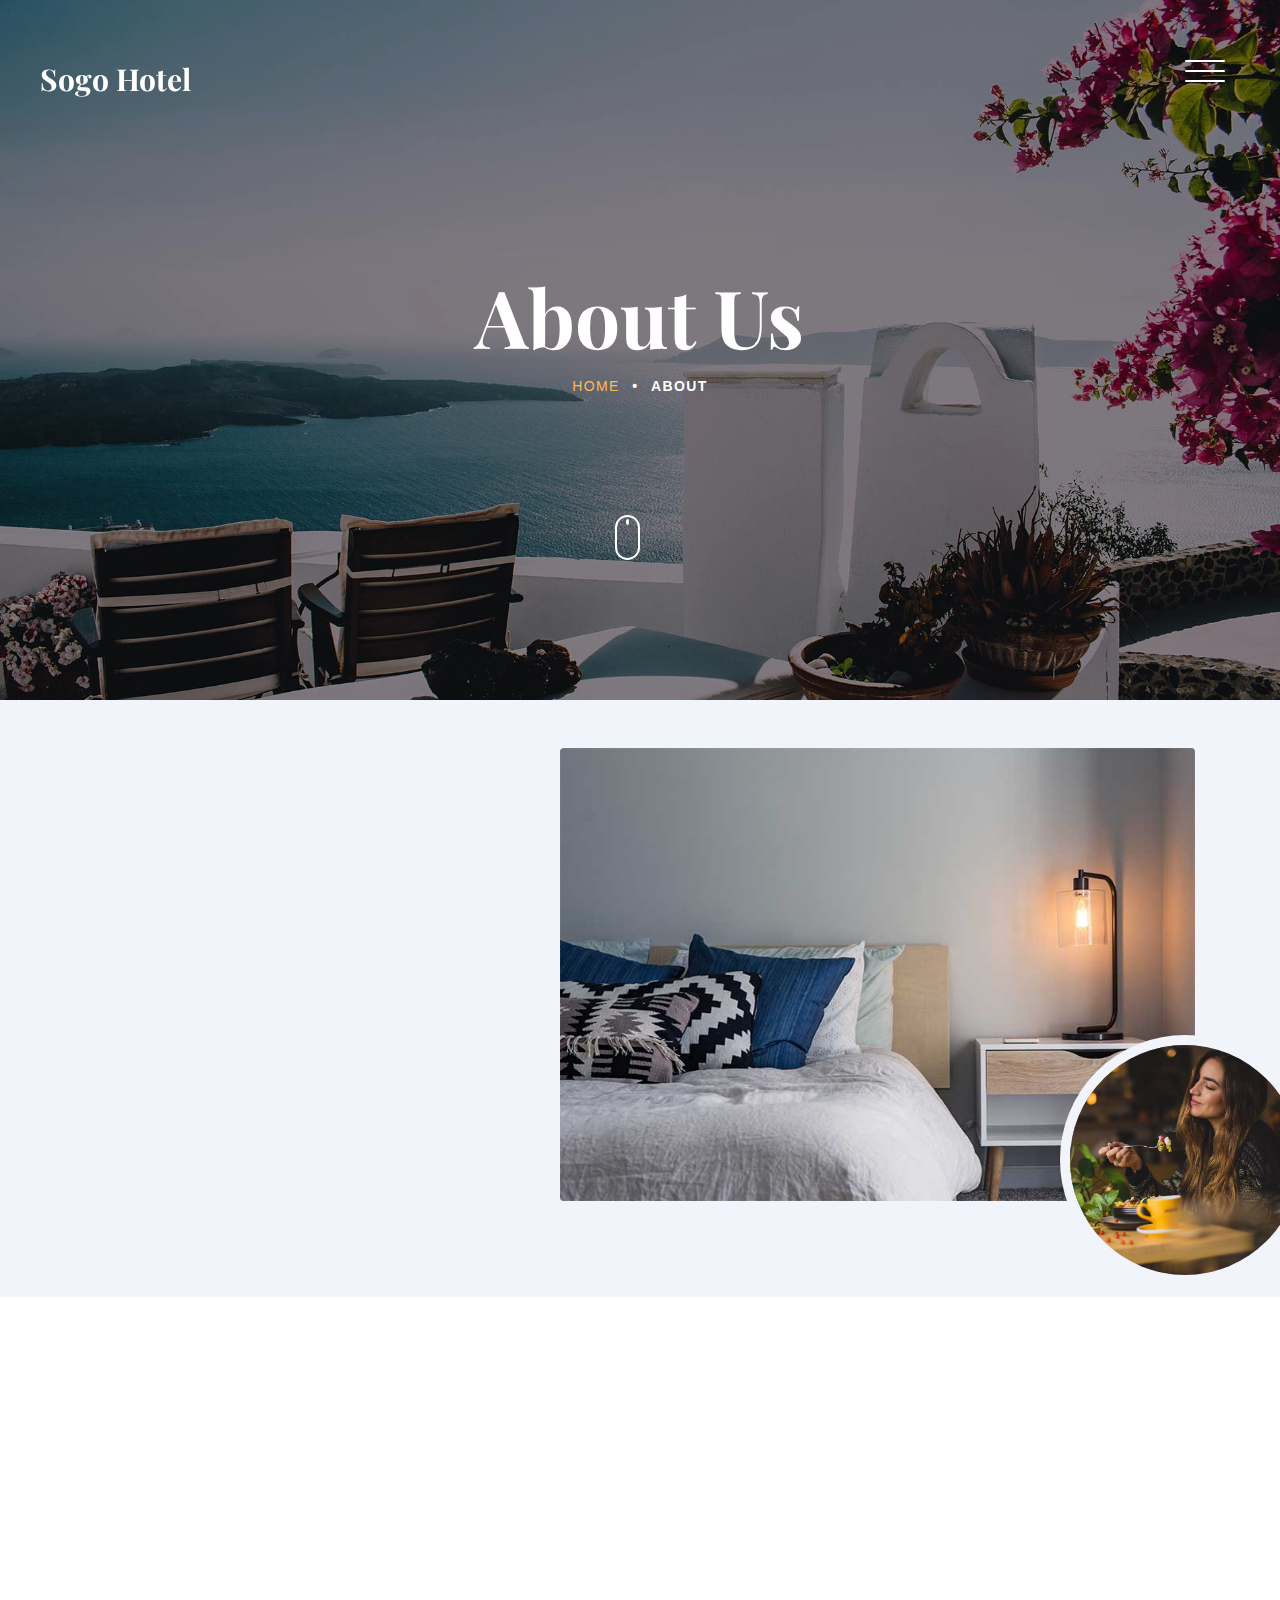
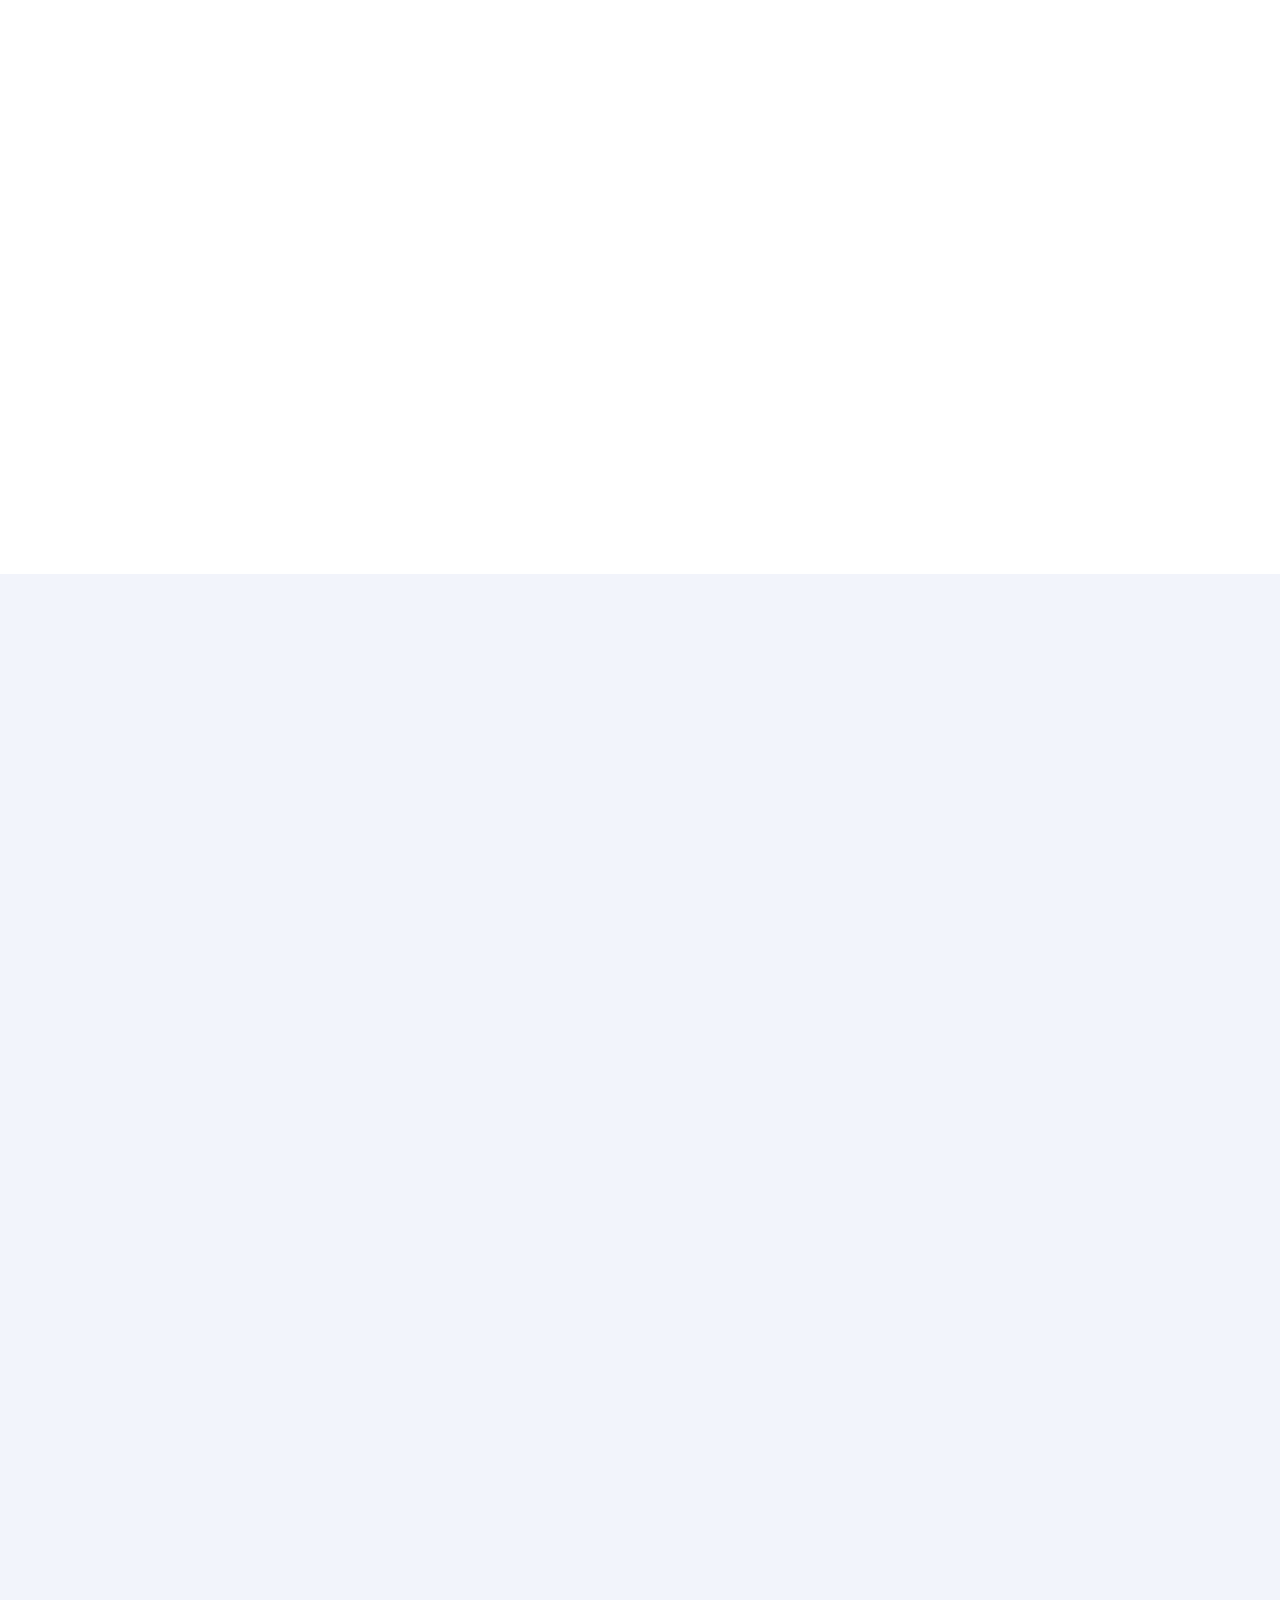
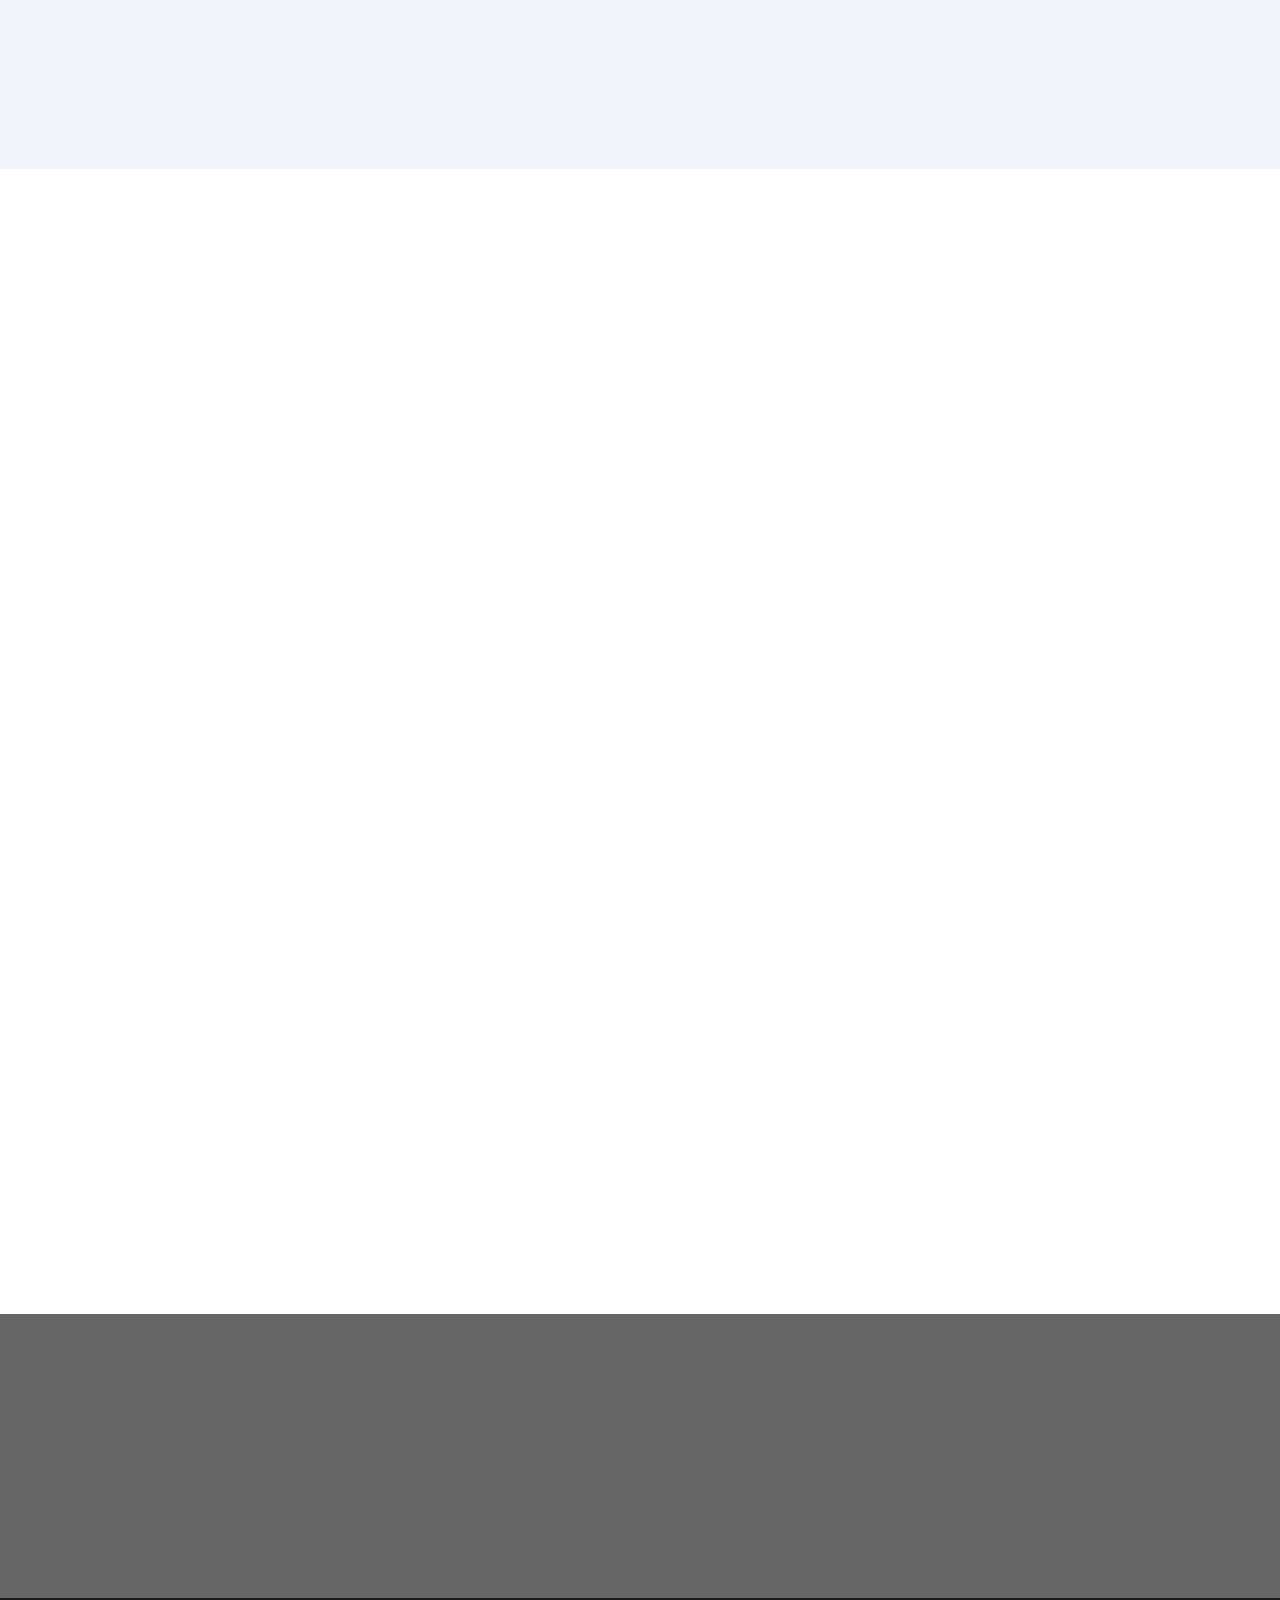
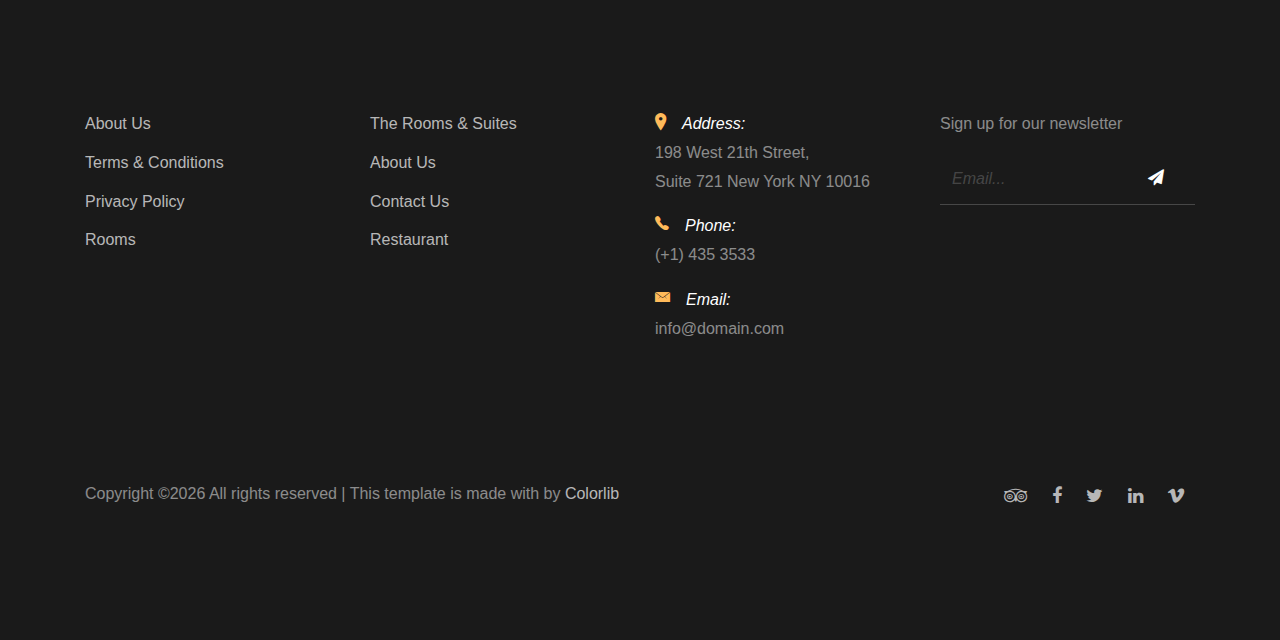
<file: about.html>
<!DOCTYPE HTML>
<html>
  <head>
    <meta charset="utf-8">
    <meta http-equiv="X-UA-Compatible" content="IE=edge">
    <title>Sogo Hotel by Colorlib.com</title>
    <meta name="viewport" content="width=device-width, initial-scale=1, shrink-to-fit=no">
    <meta name="description" content="" />
    <meta name="keywords" content="" />
    <meta name="author" content="" />
    <link rel="stylesheet" type="text/css" href="//fonts.googleapis.com/css?family=|Roboto+Sans:400,700|Playfair+Display:400,700">

    <link rel="stylesheet" href="css/bootstrap.min.css">
    <link rel="stylesheet" href="css/animate.css">
    <link rel="stylesheet" href="css/owl.carousel.min.css">
    <link rel="stylesheet" href="css/aos.css">
    <link rel="stylesheet" href="css/bootstrap-datepicker.css">
    <link rel="stylesheet" href="css/jquery.timepicker.css">
    <link rel="stylesheet" href="css/fancybox.min.css">
    
    <link rel="stylesheet" href="fonts/ionicons/css/ionicons.min.css">
    <link rel="stylesheet" href="fonts/fontawesome/css/font-awesome.min.css">

    <!-- Theme Style -->
    <link rel="stylesheet" href="css/style.css">
  </head>
  <body>
    
    <header class="site-header js-site-header">
      <div class="container-fluid">
        <div class="row align-items-center">
          <div class="col-6 col-lg-4 site-logo" data-aos="fade"><a href="index.html">Sogo Hotel</a></div>
          <div class="col-6 col-lg-8">


            <div class="site-menu-toggle js-site-menu-toggle"  data-aos="fade">
              <span></span>
              <span></span>
              <span></span>
            </div>
            <!-- END menu-toggle -->

            <div class="site-navbar js-site-navbar">
              <nav role="navigation">
                <div class="container">
                  <div class="row full-height align-items-center">
                    <div class="col-md-6 mx-auto">
                      <ul class="list-unstyled menu">
                        <li><a href="index.html">Home</a></li>
                        <li><a href="rooms.html">Rooms</a></li>
                        <li class="active"><a href="about.html">About</a></li>
                        <li><a href="events.html">Events</a></li>
                        <li><a href="contact.html">Contact</a></li>
                        <li><a href="reservation.html">Reservation</a></li>
                      </ul>
                    </div>
                  </div>
                </div>
              </nav>
            </div>
          </div>
        </div>
      </div>
    </header>
    <!-- END head -->

    <section class="site-hero inner-page overlay" style="background-image: url(images/hero_4.jpg)" data-stellar-background-ratio="0.5">
      <div class="container">
        <div class="row site-hero-inner justify-content-center align-items-center">
          <div class="col-md-10 text-center" data-aos="fade">
            <h1 class="heading mb-3">About Us</h1>
            <ul class="custom-breadcrumbs mb-4">
              <li><a href="index.html">Home</a></li>
              <li>&bullet;</li>
              <li>About</li>
            </ul>
          </div>
        </div>
      </div>

      <a class="mouse smoothscroll" href="#next">
        <div class="mouse-icon">
          <span class="mouse-wheel"></span>
        </div>
      </a>
    </section>
    <!-- END section -->

    <section class="py-5 bg-light" id="next">
      <div class="container">
        <div class="row align-items-center">
          <div class="col-md-12 col-lg-7 ml-auto order-lg-2 position-relative mb-5" data-aos="fade-up">
            <figure class="img-absolute">
              <img src="images/food-1.jpg" alt="Free Website Template by Templateux" class="img-fluid">
            </figure>
            <img src="images/img_1.jpg" alt="Image" class="img-fluid rounded">
          </div>
          <div class="col-md-12 col-lg-4 order-lg-1" data-aos="fade-up">
            <h2 class="heading">Welcome!</h2>
            <p class="mb-4">Far far away, behind the word mountains, far from the countries Vokalia and Consonantia, there live the blind texts. Separated they live in Bookmarksgrove right at the coast of the Semantics, a large language ocean.</p>
            <p><a href="#" class="btn btn-primary text-white py-2 mr-3">Learn More</a> <span class="mr-3 font-family-serif"><em>or</em></span> <a href="https://vimeo.com/channels/staffpicks/93951774"  data-fancybox class="text-uppercase letter-spacing-1">See video</a></p>
          </div>
          
        </div>
      </div>
    </section>

    <div class="container section">

      <div class="row justify-content-center text-center mb-5">
        <div class="col-md-7 mb-5">
          <h2 class="heading" data-aos="fade-up">Leadership</h2>
        </div>
      </div>

      <div class="row">
        <div class="col-md-6 col-lg-4" data-aos="fade-up" data-aos-delay="100">
          <div class="block-2">
            <div class="flipper">
              <div class="front" style="background-image: url(images/person_3.jpg);">
                <div class="box">
                  <h2>Will Peters</h2>
                  <p>President</p>
                </div>
              </div>
              <div class="back">
                <!-- back content -->
                <blockquote>
                  <p>&ldquo;Even the all-powerful Pointing has no control about the blind texts it is an almost unorthographic life One day however a small line of blind text by the name of Lorem Ipsum decided to leave for the far World of Grammar.&rdquo;</p>
                </blockquote>
                <div class="author d-flex">
                  <div class="image mr-3 align-self-center">
                    <img src="images/person_3.jpg" alt="">
                  </div>
                  <div class="name align-self-center">Will Peters <span class="position">President</span></div>
                </div>
              </div>
            </div>
          </div> <!-- .flip-container -->
        </div>

        <div class="col-md-6 col-lg-4" data-aos="fade-up" data-aos-delay="200">
          <div class="block-2"> <!-- .hover -->
            <div class="flipper">
              <div class="front" style="background-image: url(images/person_1.jpg);">
                <div class="box">
                  <h2>Jane Williams</h2>
                  <p>Business Manager</p>
                </div>
              </div>
              <div class="back">
                <!-- back content -->
                <blockquote>
                  <p>&ldquo;Even the all-powerful Pointing has no control about the blind texts it is an almost unorthographic life One day however a small line of blind text by the name of Lorem Ipsum decided to leave for the far World of Grammar.&rdquo;</p>
                </blockquote>
                <div class="author d-flex">
                  <div class="image mr-3 align-self-center">
                    <img src="images/person_1.jpg" alt="">
                  </div>
                  <div class="name align-self-center">Jane Williams <span class="position">Business Manager</span></div>
                </div>
              </div>
            </div>
          </div> <!-- .flip-container -->
        </div>

        <div class="col-md-6 col-lg-4" data-aos="fade-up" data-aos-delay="300">
          <div class="block-2">
            <div class="flipper">
              <div class="front" style="background-image: url(images/person_2.jpg);">
                <div class="box">
                  <h2>Jeffrey Neddery</h2>
                  <p>Marketing Director</p>
                </div>
              </div>
              <div class="back">
                <!-- back content -->
                <blockquote>
                  <p>&ldquo;Even the all-powerful Pointing has no control about the blind texts it is an almost unorthographic life One day however a small line of blind text by the name of Lorem Ipsum decided to leave for the far World of Grammar.&rdquo;</p>
                </blockquote>
                <div class="author d-flex">
                  <div class="image mr-3 align-self-center">
                    <img src="images/person_2.jpg" alt="">
                  </div>
                  <div class="name align-self-center">Jeffrey Neddery <span class="position">Marketing Director</span></div>
                </div>
              </div>
            </div>
          </div> <!-- .flip-container -->
        </div>
      </div>
    </div>
    <!-- END .block-2 -->

    <section class="section slider-section bg-light">
      <div class="container">
        <div class="row justify-content-center text-center mb-5">
          <div class="col-md-7">
            <h2 class="heading" data-aos="fade-up">Photos</h2>
            <p data-aos="fade-up" data-aos-delay="100">Far far away, behind the word mountains, far from the countries Vokalia and Consonantia, there live the blind texts. Separated they live in Bookmarksgrove right at the coast of the Semantics, a large language ocean.</p>
          </div>
        </div>
        <div class="row">
          <div class="col-md-12">
            <div class="home-slider major-caousel owl-carousel mb-5" data-aos="fade-up" data-aos-delay="200">
              <div class="slider-item">
                <a href="images/slider-1.jpg" data-fancybox="images" data-caption="Caption for this image"><img src="images/slider-1.jpg" alt="Image placeholder" class="img-fluid"></a>
              </div>
              <div class="slider-item">
                <a href="images/slider-2.jpg" data-fancybox="images" data-caption="Caption for this image"><img src="images/slider-2.jpg" alt="Image placeholder" class="img-fluid"></a>
              </div>
              <div class="slider-item">
                <a href="images/slider-3.jpg" data-fancybox="images" data-caption="Caption for this image"><img src="images/slider-3.jpg" alt="Image placeholder" class="img-fluid"></a>
              </div>
              <div class="slider-item">
                <a href="images/slider-4.jpg" data-fancybox="images" data-caption="Caption for this image"><img src="images/slider-4.jpg" alt="Image placeholder" class="img-fluid"></a>
              </div>
              <div class="slider-item">
                <a href="images/slider-5.jpg" data-fancybox="images" data-caption="Caption for this image"><img src="images/slider-5.jpg" alt="Image placeholder" class="img-fluid"></a>
              </div>
              <div class="slider-item">
                <a href="images/slider-6.jpg" data-fancybox="images" data-caption="Caption for this image"><img src="images/slider-6.jpg" alt="Image placeholder" class="img-fluid"></a>
              </div>
              <div class="slider-item">
                <a href="images/slider-7.jpg" data-fancybox="images" data-caption="Caption for this image"><img src="images/slider-7.jpg" alt="Image placeholder" class="img-fluid"></a>
              </div>
            </div>
            <!-- END slider -->
          </div>
        
        </div>
      </div>
    </section>
    <!-- END section -->

    <div class="section">
      <div class="container">

        <div class="row justify-content-center text-center mb-5">
          <div class="col-md-7 mb-5">
            <h2 class="heading" data-aos="fade">History</h2>
          </div>
        </div>

        <div class="row justify-content-center">
          <div class="col-md-8">
            <div class="timeline-item" date-is='2019' data-aos="fade">
              <h3>More Branches Worldwide</h3>
              <p>Far far away, behind the word mountains, far from the countries Vokalia and Consonantia, there live the blind texts. Separated they live in Bookmarksgrove right at the coast of the Semantics, a large language ocean.</p>
              <p>A small river named Duden flows by their place and supplies it with the necessary regelialia. It is a paradisematic country, in which roasted parts of sentences fly into your mouth.</p>
            </div>
            
            <div class="timeline-item" date-is='2011' data-aos="fade">
              <h3>Company Full Blast</h3>
              <p>
                Far far away, behind the word mountains, far from the countries Vokalia and Consonantia, there live the blind texts. Separated they live in Bookmarksgrove right at the coast of the Semantics, a large language ocean.
              </p>
            </div>
            
            <div class="timeline-item" date-is='2008' data-aos="fade">
              <h3>The Birth of the Company</h3>
              <p>
                Far far away, behind the word mountains, far from the countries Vokalia and Consonantia, there live the blind texts. Separated they live in Bookmarksgrove right at the coast of the Semantics, a large language ocean.
              </p>
            </div>
          </div>
        </div>
        

      </div>
    </div>

    
    
    <section class="section bg-image overlay" style="background-image: url('images/hero_4.jpg');">
        <div class="container" >
          <div class="row align-items-center">
            <div class="col-12 col-md-6 text-center mb-4 mb-md-0 text-md-left" data-aos="fade-up">
              <h2 class="text-white font-weight-bold">A Best Place To Stay. Reserve Now!</h2>
            </div>
            <div class="col-12 col-md-6 text-center text-md-right" data-aos="fade-up" data-aos-delay="200">
              <a href="reservation.html" class="btn btn-outline-white-primary py-3 text-white px-5">Reserve Now</a>
            </div>
          </div>
        </div>
      </section>

    <footer class="section footer-section">
      <div class="container">
        <div class="row mb-4">
          <div class="col-md-3 mb-5">
            <ul class="list-unstyled link">
              <li><a href="#">About Us</a></li>
              <li><a href="#">Terms &amp; Conditions</a></li>
              <li><a href="#">Privacy Policy</a></li>
             <li><a href="#">Rooms</a></li>
            </ul>
          </div>
          <div class="col-md-3 mb-5">
            <ul class="list-unstyled link">
              <li><a href="#">The Rooms &amp; Suites</a></li>
              <li><a href="#">About Us</a></li>
              <li><a href="#">Contact Us</a></li>
              <li><a href="#">Restaurant</a></li>
            </ul>
          </div>
          <div class="col-md-3 mb-5 pr-md-5 contact-info">
            <!-- <li>198 West 21th Street, <br> Suite 721 New York NY 10016</li> -->
            <p><span class="d-block"><span class="ion-ios-location h5 mr-3 text-primary"></span>Address:</span> <span> 198 West 21th Street, <br> Suite 721 New York NY 10016</span></p>
            <p><span class="d-block"><span class="ion-ios-telephone h5 mr-3 text-primary"></span>Phone:</span> <span> (+1) 435 3533</span></p>
            <p><span class="d-block"><span class="ion-ios-email h5 mr-3 text-primary"></span>Email:</span> <span> info@domain.com</span></p>
          </div>
          <div class="col-md-3 mb-5">
            <p>Sign up for our newsletter</p>
            <form action="#" class="footer-newsletter">
              <div class="form-group">
                <input type="email" class="form-control" placeholder="Email...">
                <button type="submit" class="btn"><span class="fa fa-paper-plane"></span></button>
              </div>
            </form>
          </div>
        </div>
        <div class="row pt-5">
          <p class="col-md-6 text-left">
            <!-- Link back to Colorlib can't be removed. Template is licensed under CC BY 3.0. -->
            Copyright &copy;<script>document.write(new Date().getFullYear());</script> All rights reserved | This template is made with <i class="icon-heart-o" aria-hidden="true"></i> by <a href="https://colorlib.com" target="_blank" >Colorlib</a>
            <!-- Link back to Colorlib can't be removed. Template is licensed under CC BY 3.0. -->
          </p>
            
          <p class="col-md-6 text-right social">
            <a href="#"><span class="fa fa-tripadvisor"></span></a>
            <a href="#"><span class="fa fa-facebook"></span></a>
            <a href="#"><span class="fa fa-twitter"></span></a>
            <a href="#"><span class="fa fa-linkedin"></span></a>
            <a href="#"><span class="fa fa-vimeo"></span></a>
          </p>
        </div>
      </div>
    </footer>
    
    <script src="js/jquery-3.3.1.min.js"></script>
    <script src="js/jquery-migrate-3.0.1.min.js"></script>
    <script src="js/popper.min.js"></script>
    <script src="js/bootstrap.min.js"></script>
    <script src="js/owl.carousel.min.js"></script>
    <script src="js/jquery.stellar.min.js"></script>
    <script src="js/jquery.fancybox.min.js"></script>
    
    
    <script src="js/aos.js"></script>
    
    <script src="js/bootstrap-datepicker.js"></script> 
    <script src="js/jquery.timepicker.min.js"></script> 

    

    <script src="js/main.js"></script>
  </body>
</html>
</file>
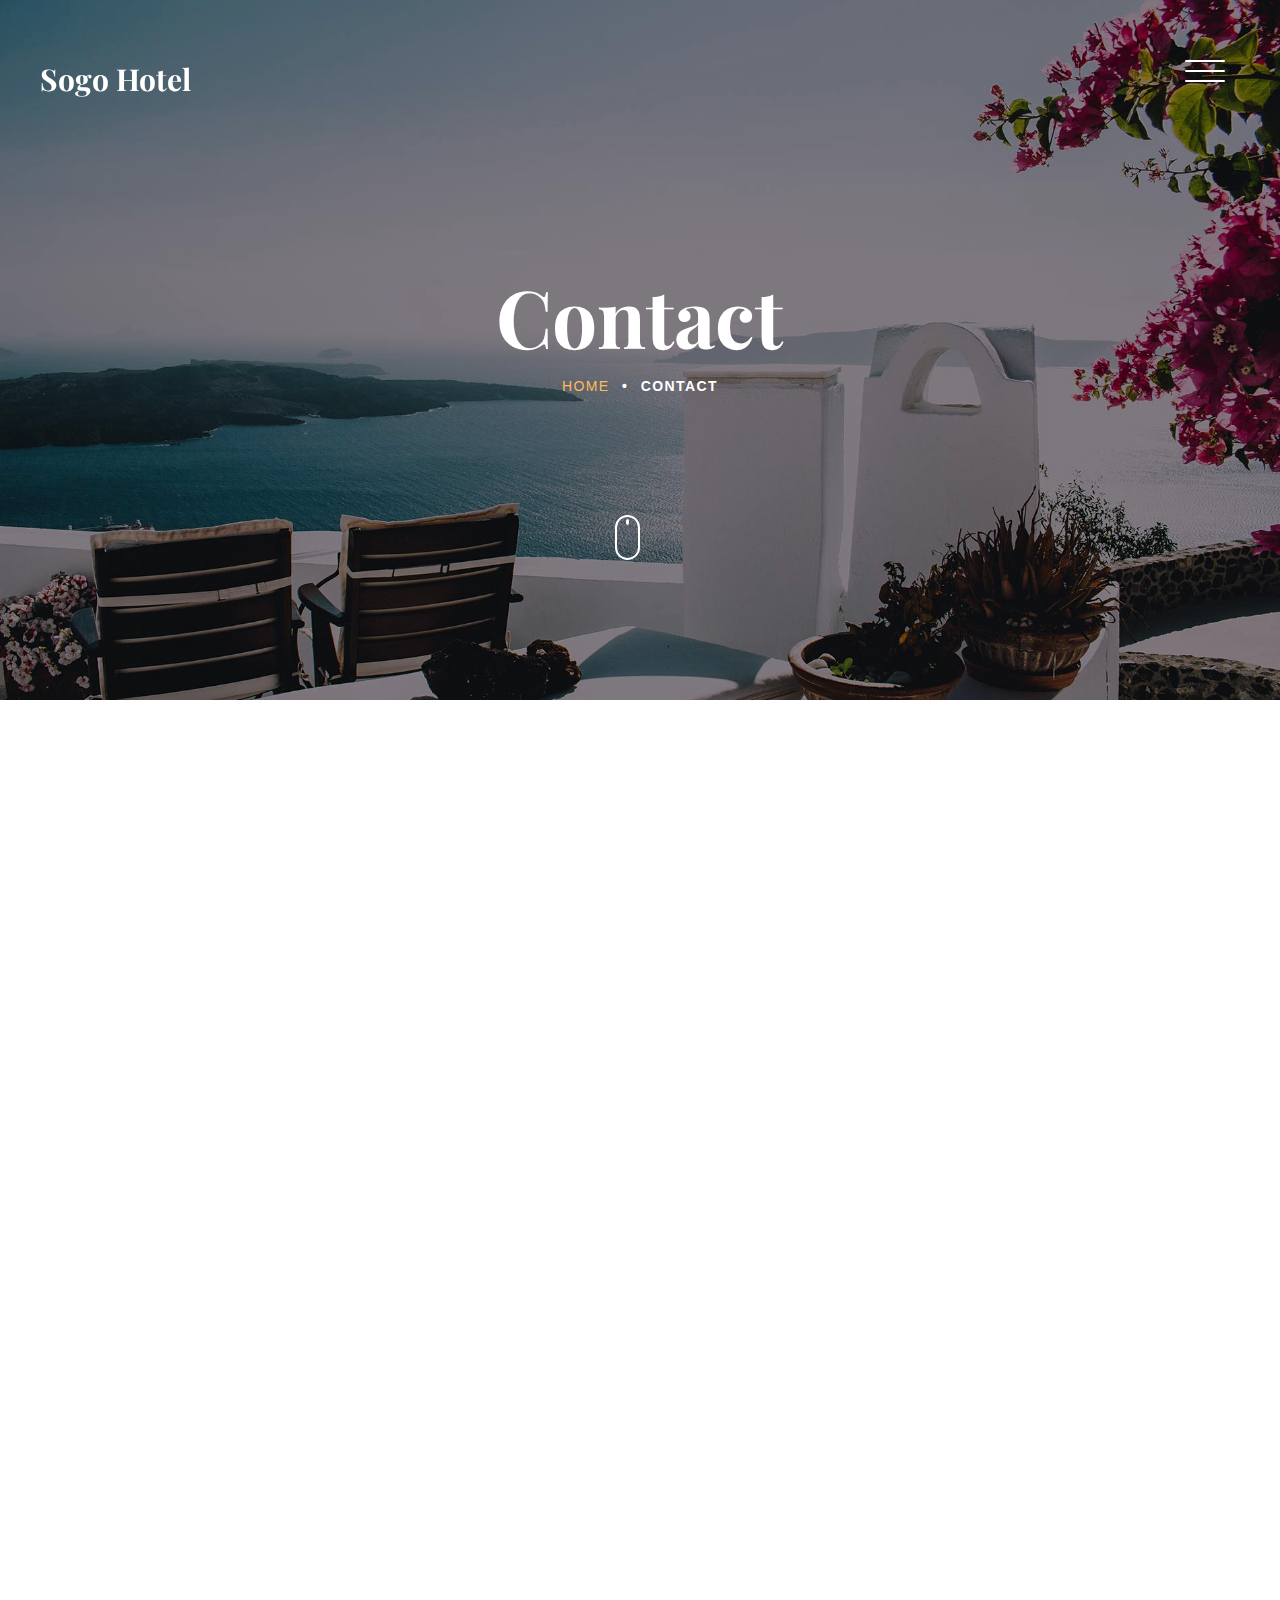
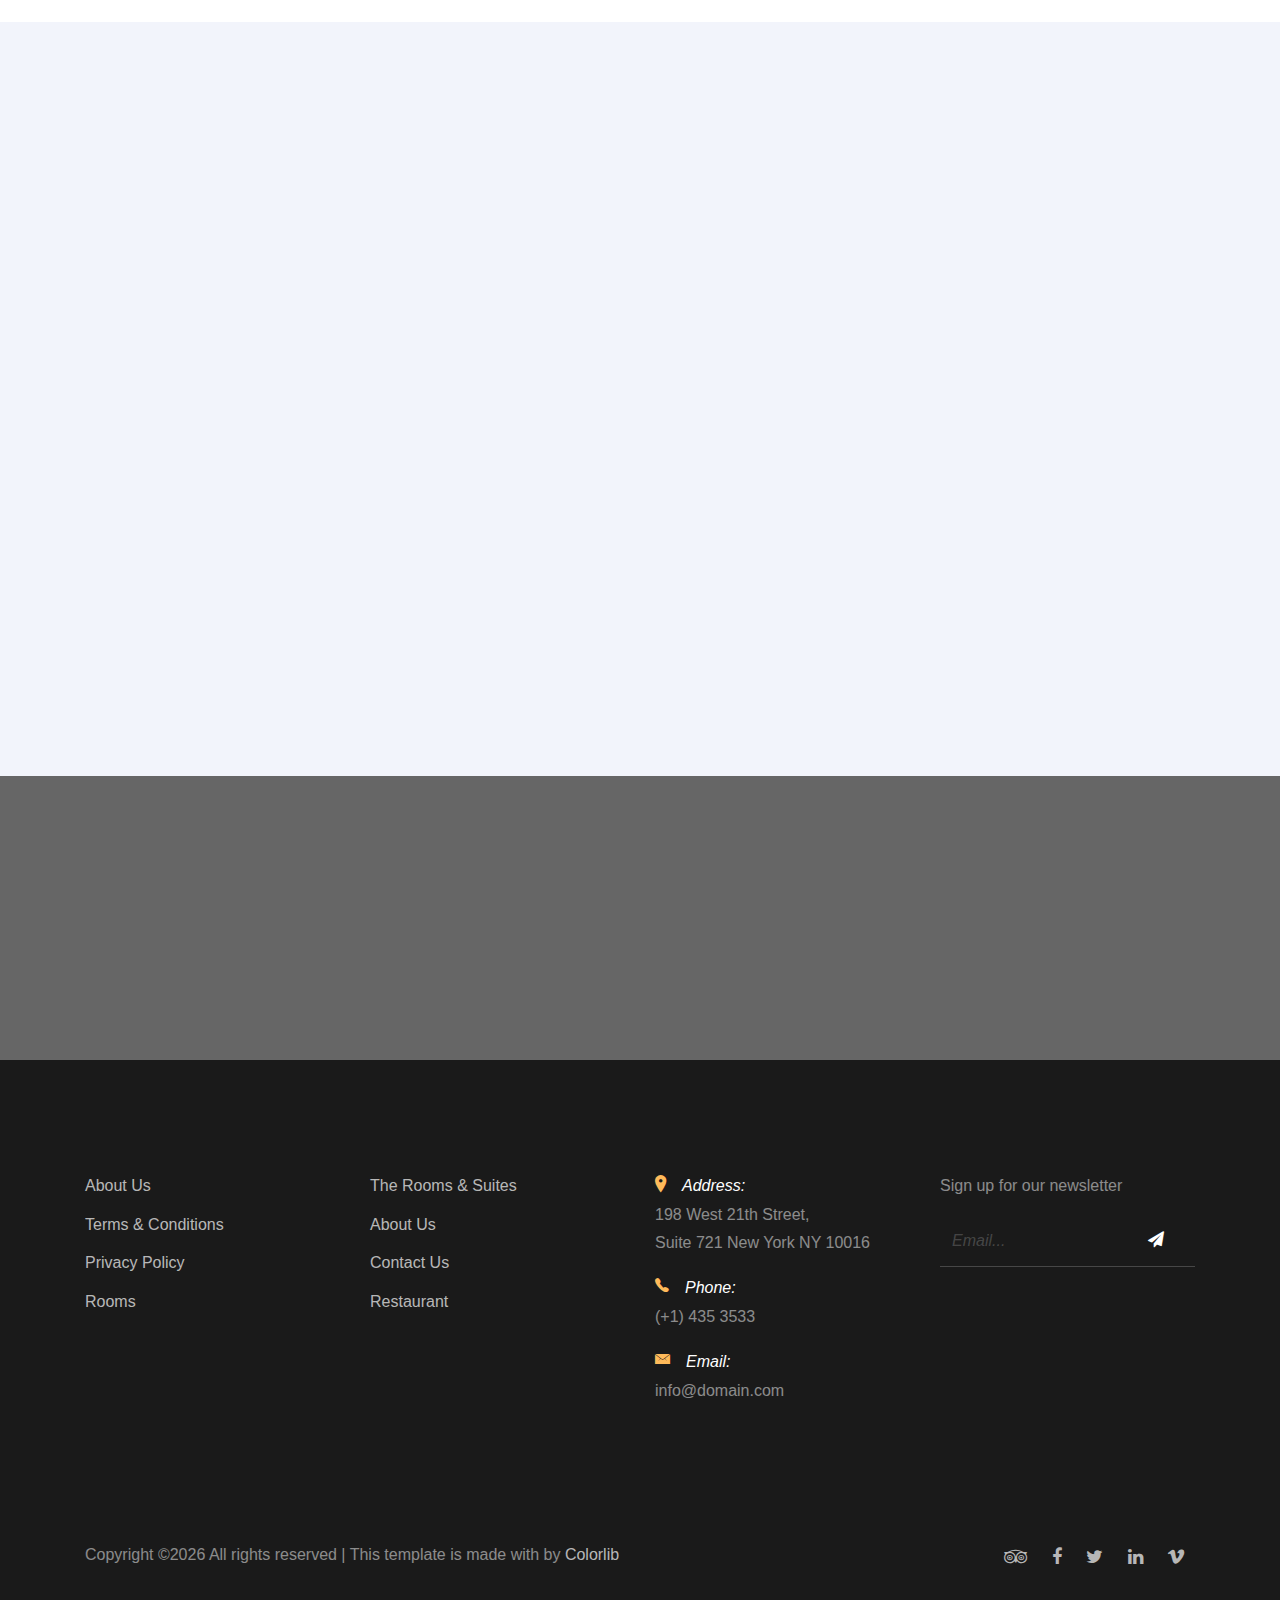
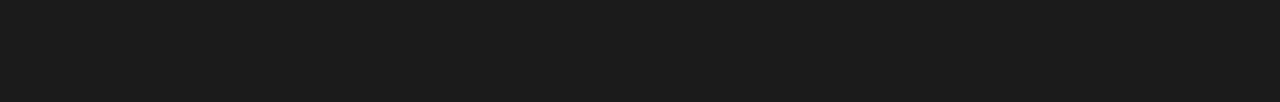
<file: contact.html>
<!DOCTYPE HTML>
<html>
  <head>
    <meta charset="utf-8">
    <meta http-equiv="X-UA-Compatible" content="IE=edge">
    <title>Sogo Hotel by Colorlib.com</title>
    <meta name="viewport" content="width=device-width, initial-scale=1, shrink-to-fit=no">
    <meta name="description" content="" />
    <meta name="keywords" content="" />
    <meta name="author" content="" />
    <link rel="stylesheet" type="text/css" href="//fonts.googleapis.com/css?family=|Roboto+Sans:400,700|Playfair+Display:400,700">

    <link rel="stylesheet" href="css/bootstrap.min.css">
    <link rel="stylesheet" href="css/animate.css">
    <link rel="stylesheet" href="css/owl.carousel.min.css">
    <link rel="stylesheet" href="css/aos.css">
    <link rel="stylesheet" href="css/bootstrap-datepicker.css">
    <link rel="stylesheet" href="css/jquery.timepicker.css">
    <link rel="stylesheet" href="css/fancybox.min.css">
    
    <link rel="stylesheet" href="fonts/ionicons/css/ionicons.min.css">
    <link rel="stylesheet" href="fonts/fontawesome/css/font-awesome.min.css">

    <!-- Theme Style -->
    <link rel="stylesheet" href="css/style.css">
  </head>
  <body>
    
    <header class="site-header js-site-header">
      <div class="container-fluid">
        <div class="row align-items-center">
          <div class="col-6 col-lg-4 site-logo" data-aos="fade"><a href="index.html">Sogo Hotel</a></div>
          <div class="col-6 col-lg-8">


            <div class="site-menu-toggle js-site-menu-toggle"  data-aos="fade">
              <span></span>
              <span></span>
              <span></span>
            </div>
            <!-- END menu-toggle -->

            <div class="site-navbar js-site-navbar">
              <nav role="navigation">
                <div class="container">
                  <div class="row full-height align-items-center">
                    <div class="col-md-6 mx-auto">
                      <ul class="list-unstyled menu">
                        <li><a href="index.html">Home</a></li>
                        <li><a href="rooms.html">Rooms</a></li>
                        <li><a href="about.html">About</a></li>
                        <li><a href="events.html">Events</a></li>
                        <li class="active"><a href="contact.html">Contact</a></li>
                        <li><a href="reservation.html">Reservation</a></li>
                      </ul>
                    </div>
                  </div>
                </div>
              </nav>
            </div>
          </div>
        </div>
      </div>
    </header>
    <!-- END head -->

    <section class="site-hero inner-page overlay" style="background-image: url(images/hero_4.jpg)" data-stellar-background-ratio="0.5">
      <div class="container">
        <div class="row site-hero-inner justify-content-center align-items-center">
          <div class="col-md-10 text-center" data-aos="fade">
            <h1 class="heading mb-3">Contact</h1>
            <ul class="custom-breadcrumbs mb-4">
              <li><a href="index.html">Home</a></li>
              <li>&bullet;</li>
              <li>Contact</li>
            </ul>
          </div>
        </div>
      </div>

      <a class="mouse smoothscroll" href="#next">
        <div class="mouse-icon">
          <span class="mouse-wheel"></span>
        </div>
      </a>
    </section>
    <!-- END section -->

    <section class="section contact-section" id="next">
      <div class="container">
        <div class="row">
          <div class="col-md-7" data-aos="fade-up" data-aos-delay="100">
            
            <form action="#" method="post" class="bg-white p-md-5 p-4 mb-5 border">
              <div class="row">
                <div class="col-md-6 form-group">
                  <label for="name">Name</label>
                  <input type="text" id="name" class="form-control ">
                </div>
                <div class="col-md-6 form-group">
                  <label for="phone">Phone</label>
                  <input type="text" id="phone" class="form-control ">
                </div>
              </div>
          
              <div class="row">
                <div class="col-md-12 form-group">
                  <label for="email">Email</label>
                  <input type="email" id="email" class="form-control ">
                </div>
              </div>
              <div class="row mb-4">
                <div class="col-md-12 form-group">
                  <label for="message">Write Message</label>
                  <textarea name="message" id="message" class="form-control " cols="30" rows="8"></textarea>
                </div>
              </div>
              <div class="row">
                <div class="col-md-6 form-group">
                  <input type="submit" value="Send Message" class="btn btn-primary text-white font-weight-bold">
                </div>
              </div>
            </form>

          </div>
          <div class="col-md-5" data-aos="fade-up" data-aos-delay="200">
            <div class="row">
              <div class="col-md-10 ml-auto contact-info">
                <p><span class="d-block">Address:</span> <span> 98 West 21th Street, Suite 721 New York NY 10016</span></p>
                <p><span class="d-block">Phone:</span> <span> (+1) 234 4567 8910</span></p>
                <p><span class="d-block">Email:</span> <span> info@domain.com</span></p>
              </div>
            </div>
          </div>
        </div>
      </div>
    </section>

    <section class="section testimonial-section bg-light">
      <div class="container">
        <div class="row justify-content-center text-center mb-5">
          <div class="col-md-7">
            <h2 class="heading" data-aos="fade-up">People Says</h2>
          </div>
        </div>
        <div class="row">
          <div class="js-carousel-2 owl-carousel mb-5" data-aos="fade-up" data-aos-delay="200">
            
            <div class="testimonial text-center slider-item">
              <div class="author-image mb-3">
                <img src="images/person_1.jpg" alt="Image placeholder" class="rounded-circle mx-auto">
              </div>
              <blockquote>

                <p>&ldquo;A small river named Duden flows by their place and supplies it with the necessary regelialia. It is a paradisematic country, in which roasted parts of sentences fly into your mouth.&rdquo;</p>
              </blockquote>
              <p><em>&mdash; Jean Smith</em></p>
            </div> 

            <div class="testimonial text-center slider-item">
              <div class="author-image mb-3">
                <img src="images/person_2.jpg" alt="Image placeholder" class="rounded-circle mx-auto">
              </div>
              <blockquote>
                <p>&ldquo;Even the all-powerful Pointing has no control about the blind texts it is an almost unorthographic life One day however a small line of blind text by the name of Lorem Ipsum decided to leave for the far World of Grammar.&rdquo;</p>
              </blockquote>
              <p><em>&mdash; John Doe</em></p>
            </div>

            <div class="testimonial text-center slider-item">
              <div class="author-image mb-3">
                <img src="images/person_3.jpg" alt="Image placeholder" class="rounded-circle mx-auto">
              </div>
              <blockquote>

                <p>&ldquo;When she reached the first hills of the Italic Mountains, she had a last view back on the skyline of her hometown Bookmarksgrove, the headline of Alphabet Village and the subline of her own road, the Line Lane.&rdquo;</p>
              </blockquote>
              <p><em>&mdash; John Doe</em></p>
            </div>


            <div class="testimonial text-center slider-item">
              <div class="author-image mb-3">
                <img src="images/person_1.jpg" alt="Image placeholder" class="rounded-circle mx-auto">
              </div>
              <blockquote>

                <p>&ldquo;A small river named Duden flows by their place and supplies it with the necessary regelialia. It is a paradisematic country, in which roasted parts of sentences fly into your mouth.&rdquo;</p>
              </blockquote>
              <p><em>&mdash; Jean Smith</em></p>
            </div> 

            <div class="testimonial text-center slider-item">
              <div class="author-image mb-3">
                <img src="images/person_2.jpg" alt="Image placeholder" class="rounded-circle mx-auto">
              </div>
              <blockquote>
                <p>&ldquo;Even the all-powerful Pointing has no control about the blind texts it is an almost unorthographic life One day however a small line of blind text by the name of Lorem Ipsum decided to leave for the far World of Grammar.&rdquo;</p>
              </blockquote>
              <p><em>&mdash; John Doe</em></p>
            </div>

            <div class="testimonial text-center slider-item">
              <div class="author-image mb-3">
                <img src="images/person_3.jpg" alt="Image placeholder" class="rounded-circle mx-auto">
              </div>
              <blockquote>

                <p>&ldquo;When she reached the first hills of the Italic Mountains, she had a last view back on the skyline of her hometown Bookmarksgrove, the headline of Alphabet Village and the subline of her own road, the Line Lane.&rdquo;</p>
              </blockquote>
              <p><em>&mdash; John Doe</em></p>
            </div>

          </div>
            <!-- END slider -->
        </div>

      </div>
    </section>

    
    
    <section class="section bg-image overlay" style="background-image: url('images/hero_4.jpg');">
        <div class="container" >
          <div class="row align-items-center">
            <div class="col-12 col-md-6 text-center mb-4 mb-md-0 text-md-left" data-aos="fade-up">
              <h2 class="text-white font-weight-bold">A Best Place To Stay. Reserve Now!</h2>
            </div>
            <div class="col-12 col-md-6 text-center text-md-right" data-aos="fade-up" data-aos-delay="200">
              <a href="reservation.html" class="btn btn-outline-white-primary py-3 text-white px-5">Reserve Now</a>
            </div>
          </div>
        </div>
      </section>

    <footer class="section footer-section">
      <div class="container">
        <div class="row mb-4">
          <div class="col-md-3 mb-5">
            <ul class="list-unstyled link">
              <li><a href="#">About Us</a></li>
              <li><a href="#">Terms &amp; Conditions</a></li>
              <li><a href="#">Privacy Policy</a></li>
             <li><a href="#">Rooms</a></li>
            </ul>
          </div>
          <div class="col-md-3 mb-5">
            <ul class="list-unstyled link">
              <li><a href="#">The Rooms &amp; Suites</a></li>
              <li><a href="#">About Us</a></li>
              <li><a href="#">Contact Us</a></li>
              <li><a href="#">Restaurant</a></li>
            </ul>
          </div>
          <div class="col-md-3 mb-5 pr-md-5 contact-info">
            <!-- <li>198 West 21th Street, <br> Suite 721 New York NY 10016</li> -->
            <p><span class="d-block"><span class="ion-ios-location h5 mr-3 text-primary"></span>Address:</span> <span> 198 West 21th Street, <br> Suite 721 New York NY 10016</span></p>
            <p><span class="d-block"><span class="ion-ios-telephone h5 mr-3 text-primary"></span>Phone:</span> <span> (+1) 435 3533</span></p>
            <p><span class="d-block"><span class="ion-ios-email h5 mr-3 text-primary"></span>Email:</span> <span> info@domain.com</span></p>
          </div>
          <div class="col-md-3 mb-5">
            <p>Sign up for our newsletter</p>
            <form action="#" class="footer-newsletter">
              <div class="form-group">
                <input type="email" class="form-control" placeholder="Email...">
                <button type="submit" class="btn"><span class="fa fa-paper-plane"></span></button>
              </div>
            </form>
          </div>
        </div>
        <div class="row pt-5">
          <p class="col-md-6 text-left">
            <!-- Link back to Colorlib can't be removed. Template is licensed under CC BY 3.0. -->
            Copyright &copy;<script>document.write(new Date().getFullYear());</script> All rights reserved | This template is made with <i class="icon-heart-o" aria-hidden="true"></i> by <a href="https://colorlib.com" target="_blank" >Colorlib</a>
            <!-- Link back to Colorlib can't be removed. Template is licensed under CC BY 3.0. -->
          </p>
            
          <p class="col-md-6 text-right social">
            <a href="#"><span class="fa fa-tripadvisor"></span></a>
            <a href="#"><span class="fa fa-facebook"></span></a>
            <a href="#"><span class="fa fa-twitter"></span></a>
            <a href="#"><span class="fa fa-linkedin"></span></a>
            <a href="#"><span class="fa fa-vimeo"></span></a>
          </p>
        </div>
      </div>
    </footer>
    
    <script src="js/jquery-3.3.1.min.js"></script>
    <script src="js/jquery-migrate-3.0.1.min.js"></script>
    <script src="js/popper.min.js"></script>
    <script src="js/bootstrap.min.js"></script>
    <script src="js/owl.carousel.min.js"></script>
    <script src="js/jquery.stellar.min.js"></script>
    <script src="js/jquery.fancybox.min.js"></script>
    
    
    <script src="js/aos.js"></script>
    
    <script src="js/bootstrap-datepicker.js"></script> 
    <script src="js/jquery.timepicker.min.js"></script> 

    

    <script src="js/main.js"></script>
  </body>
</html>
</file>
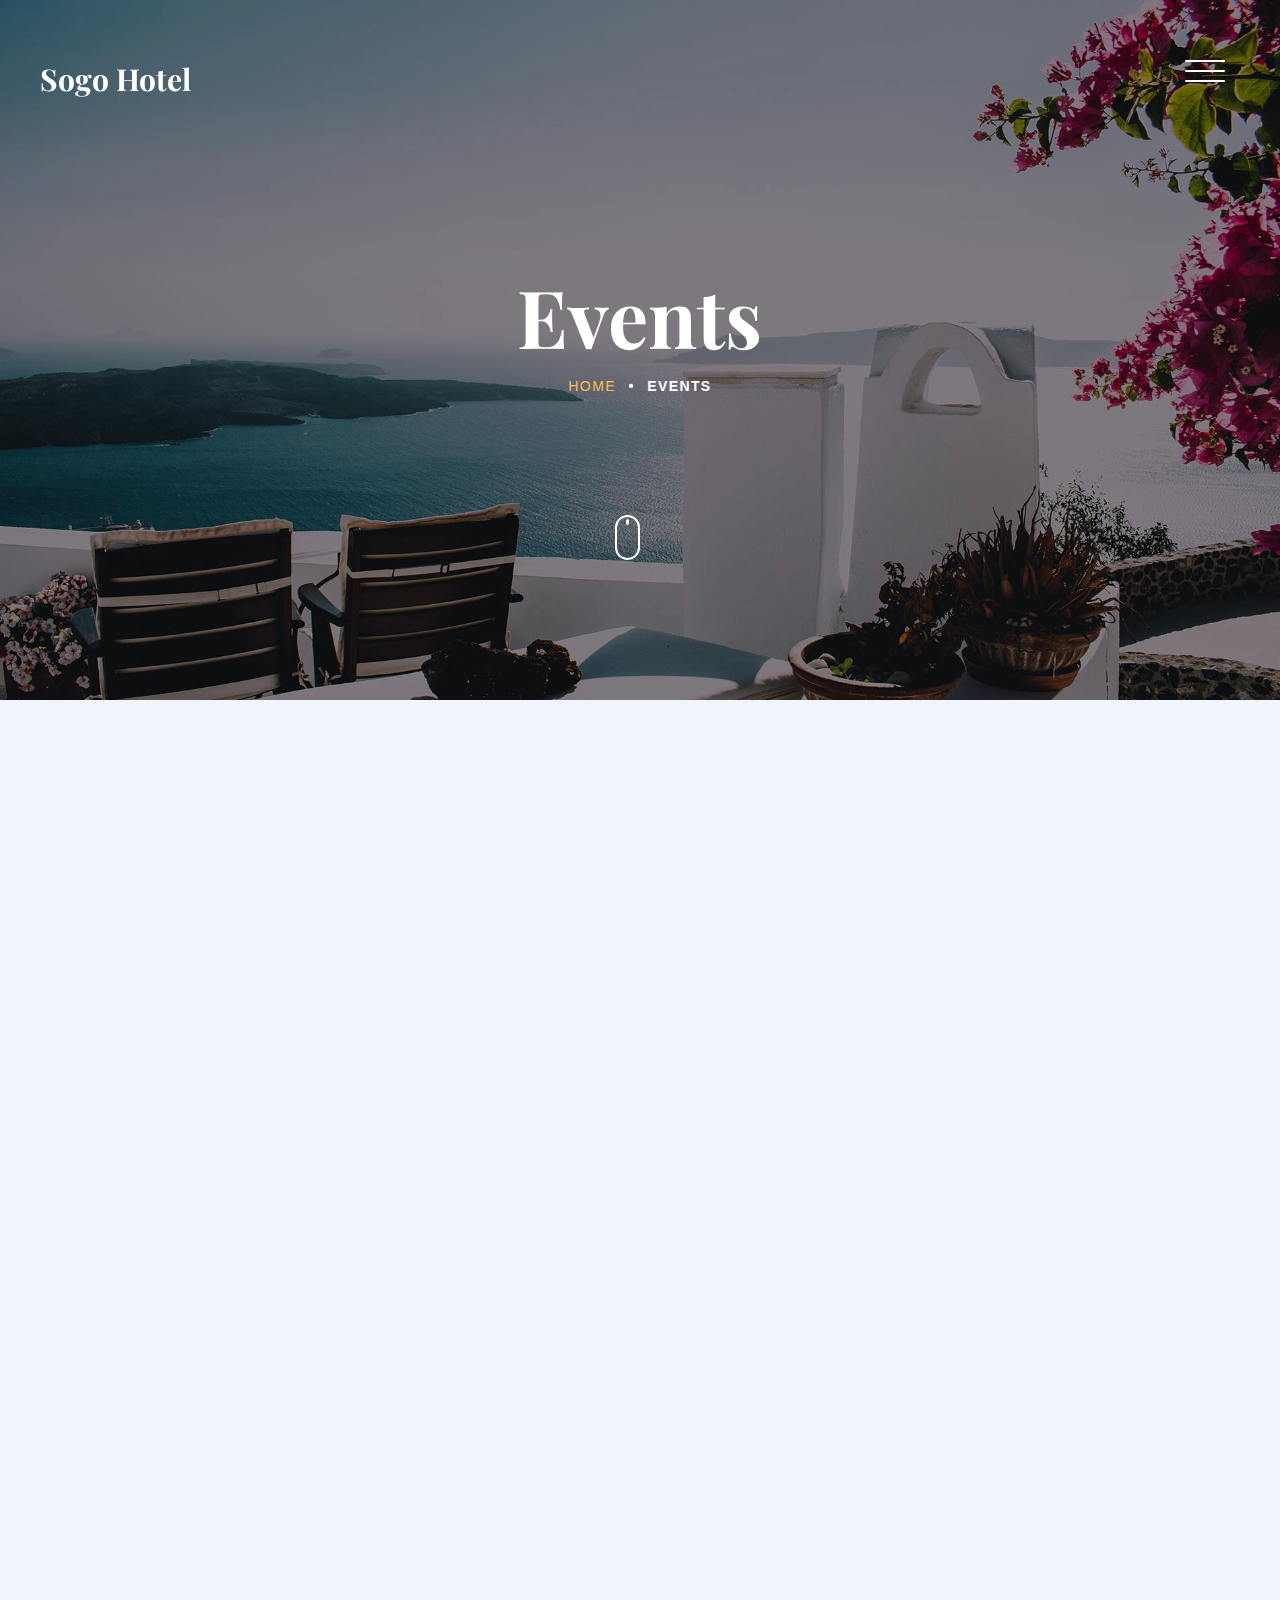
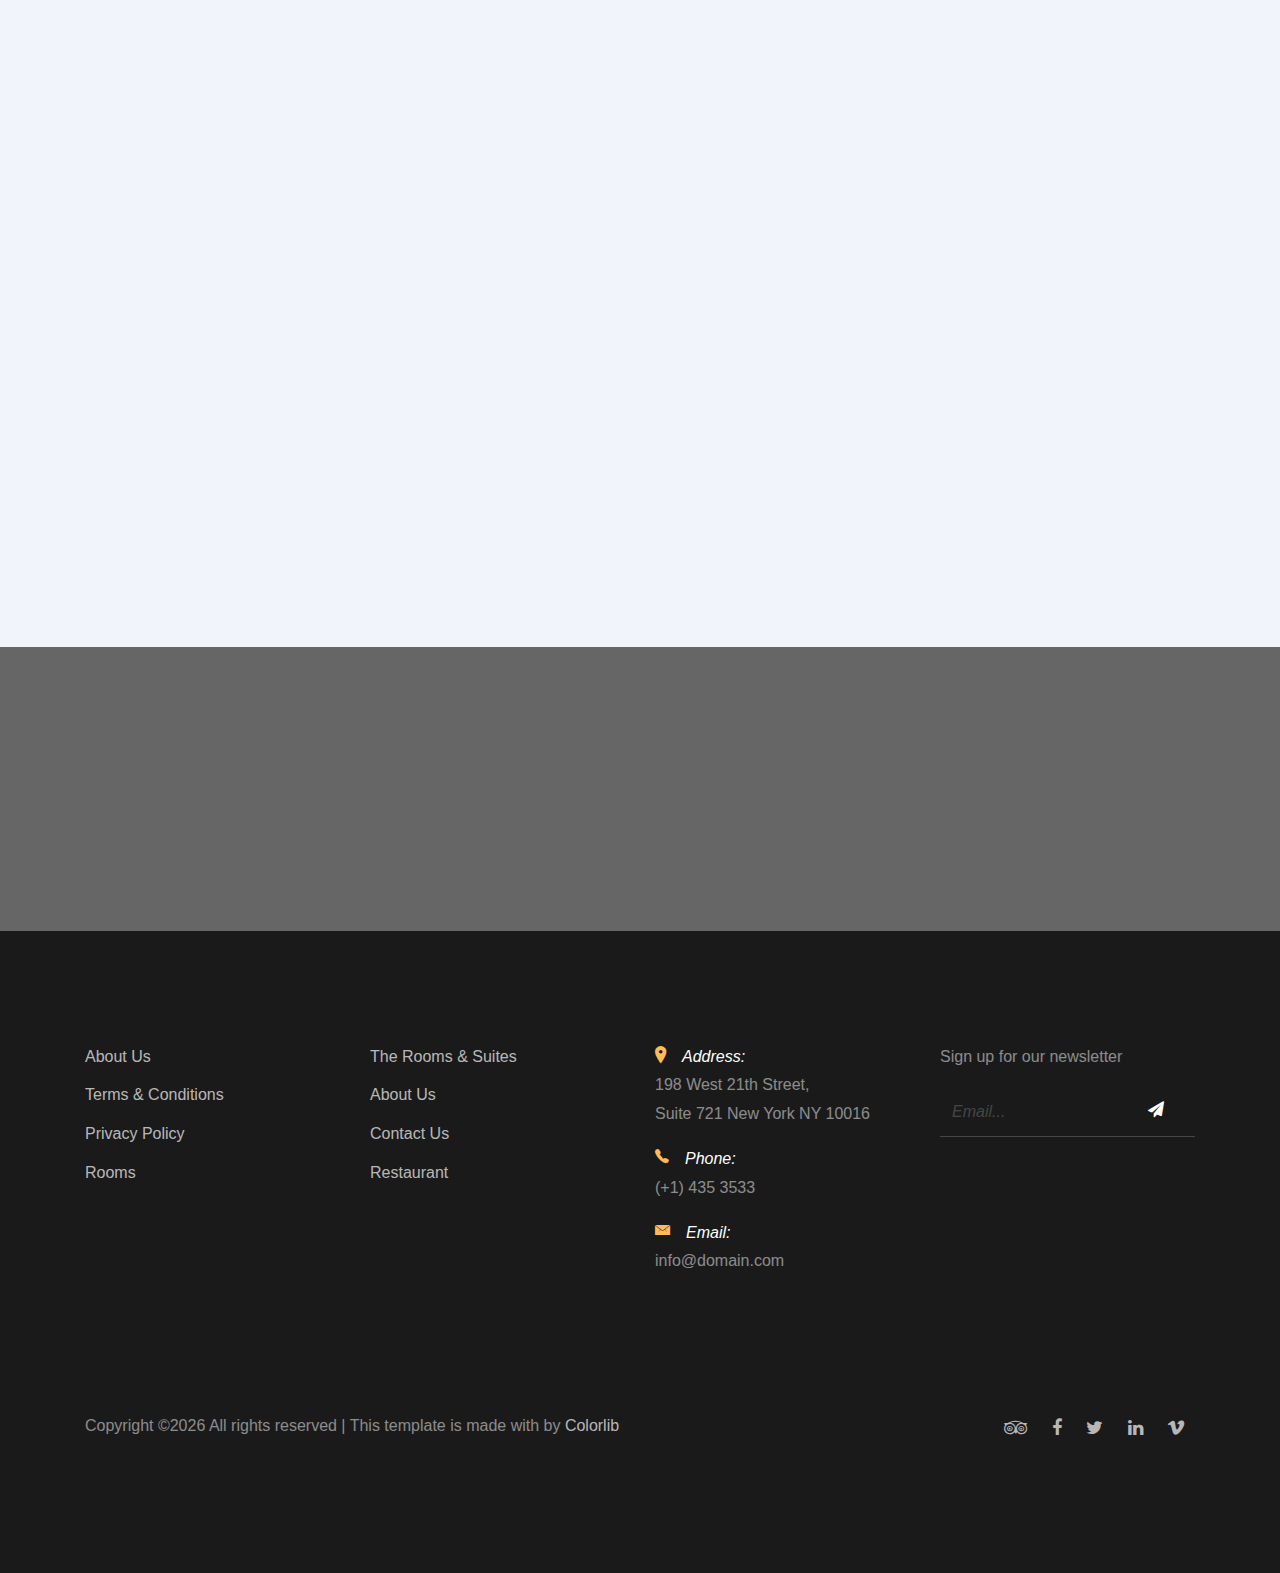
<file: events.html>
<!DOCTYPE HTML>
<html>
  <head>
    <meta charset="utf-8">
    <meta http-equiv="X-UA-Compatible" content="IE=edge">
    <title>Sogo Hotel by Colorlib.com</title>
    <meta name="viewport" content="width=device-width, initial-scale=1, shrink-to-fit=no">
    <meta name="description" content="" />
    <meta name="keywords" content="" />
    <meta name="author" content="" />
    <link rel="stylesheet" type="text/css" href="//fonts.googleapis.com/css?family=|Roboto+Sans:400,700|Playfair+Display:400,700">

    <link rel="stylesheet" href="css/bootstrap.min.css">
    <link rel="stylesheet" href="css/animate.css">
    <link rel="stylesheet" href="css/owl.carousel.min.css">
    <link rel="stylesheet" href="css/aos.css">
    <link rel="stylesheet" href="css/bootstrap-datepicker.css">
    <link rel="stylesheet" href="css/jquery.timepicker.css">
    <link rel="stylesheet" href="css/fancybox.min.css">
    
    <link rel="stylesheet" href="fonts/ionicons/css/ionicons.min.css">
    <link rel="stylesheet" href="fonts/fontawesome/css/font-awesome.min.css">

    <!-- Theme Style -->
    <link rel="stylesheet" href="css/style.css">
  </head>
  <body>
    
    <header class="site-header js-site-header">
      <div class="container-fluid">
        <div class="row align-items-center">
          <div class="col-6 col-lg-4 site-logo" data-aos="fade"><a href="index.html">Sogo Hotel</a></div>
          <div class="col-6 col-lg-8">


            <div class="site-menu-toggle js-site-menu-toggle"  data-aos="fade">
              <span></span>
              <span></span>
              <span></span>
            </div>
            <!-- END menu-toggle -->

            <div class="site-navbar js-site-navbar">
              <nav role="navigation">
                <div class="container">
                  <div class="row full-height align-items-center">
                    <div class="col-md-6 mx-auto">
                      <ul class="list-unstyled menu">
                        <li><a href="index.html">Home</a></li>
                        <li><a href="rooms.html">Rooms</a></li>
                        <li><a href="about.html">About</a></li>
                        <li class="active"><a href="events.html">Events</a></li>
                        <li><a href="contact.html">Contact</a></li>
                        <li><a href="reservation.html">Reservation</a></li>
                      </ul>
                    </div>
                  </div>
                </div>
              </nav>
            </div>
          </div>
        </div>
      </div>
    </header>
    <!-- END head -->

    <section class="site-hero inner-page overlay" style="background-image: url(images/hero_4.jpg)" data-stellar-background-ratio="0.5">
      <div class="container">
        <div class="row site-hero-inner justify-content-center align-items-center">
          <div class="col-md-10 text-center" data-aos="fade">
            <h1 class="heading mb-3">Events</h1>
            <ul class="custom-breadcrumbs mb-4">
              <li><a href="index.html">Home</a></li>
              <li>&bullet;</li>
              <li>Events</li>
            </ul>
          </div>
        </div>
      </div>

      <a class="mouse smoothscroll" href="#next">
        <div class="mouse-icon">
          <span class="mouse-wheel"></span>
        </div>
      </a>
    </section>
    <!-- END section -->

    <section class="section blog-post-entry bg-light" id="next">
      <div class="container">
        
        <div class="row">
          <div class="col-lg-4 col-md-6 col-sm-6 col-12 post mb-5" data-aos="fade-up" data-aos-delay="100">

            <div class="media media-custom d-block mb-4 h-100">
              <a href="#" class="mb-4 d-block"><img src="images/img_1.jpg" alt="Image placeholder" class="img-fluid"></a>
              <div class="media-body">
                <span class="meta-post">February 26, 2018</span>
                <h2 class="mt-0 mb-3"><a href="#">Travel Hacks to Make Your Flight More Comfortable</a></h2>
                <p>Far far away, behind the word mountains, far from the countries Vokalia and Consonantia, there live the blind texts.</p>
              </div>
            </div>

          </div>
          <div class="col-lg-4 col-md-6 col-sm-6 col-12 post mb-5" data-aos="fade-up" data-aos-delay="200">
            <div class="media media-custom d-block mb-4 h-100">
              <a href="#" class="mb-4 d-block"><img src="images/img_2.jpg" alt="Image placeholder" class="img-fluid"></a>
              <div class="media-body">
                <span class="meta-post">February 26, 2018</span>
                <h2 class="mt-0 mb-3"><a href="#">5 Job Types That Aallow You To Earn As You Travel The World</a></h2>
                <p>Separated they live in Bookmarksgrove right at the coast of the Semantics, a large language ocean.</p>
              </div>
            </div>
          </div>
          <div class="col-lg-4 col-md-6 col-sm-6 col-12 post mb-5" data-aos="fade-up" data-aos-delay="300">
            <div class="media media-custom d-block mb-4 h-100">
              <a href="#" class="mb-4 d-block"><img src="images/img_3.jpg" alt="Image placeholder" class="img-fluid"></a>
              <div class="media-body">
                <span class="meta-post">February 26, 2018</span>
                <h2 class="mt-0 mb-3"><a href="#">30 Great Ideas On Gifts For Travelers</a></h2>
                <p>A small river named Duden flows by their place and supplies it with the necessary regelialia. t is a paradisematic country, in which roasted parts of sentences.</p>
              </div>
            </div>
          </div>

          <div class="col-lg-4 col-md-6 col-sm-6 col-12 post mb-5" data-aos="fade-up" data-aos-delay="100">

            <div class="media media-custom d-block mb-4 h-100">
              <a href="#" class="mb-4 d-block"><img src="images/img_4.jpg" alt="Image placeholder" class="img-fluid"></a>
              <div class="media-body">
                <span class="meta-post">February 26, 2018</span>
                <h2 class="mt-0 mb-3"><a href="#">Travel Hacks to Make Your Flight More Comfortable</a></h2>
                <p>Far far away, behind the word mountains, far from the countries Vokalia and Consonantia, there live the blind texts.</p>
              </div>
            </div>

          </div>
          <div class="col-lg-4 col-md-6 col-sm-6 col-12 post mb-5" data-aos="fade-up" data-aos-delay="200">
            <div class="media media-custom d-block mb-4 h-100">
              <a href="#" class="mb-4 d-block"><img src="images/img_1.jpg" alt="Image placeholder" class="img-fluid"></a>
              <div class="media-body">
                <span class="meta-post">February 26, 2018</span>
                <h2 class="mt-0 mb-3"><a href="#">5 Job Types That Aallow You To Earn As You Travel The World</a></h2>
                <p>Separated they live in Bookmarksgrove right at the coast of the Semantics, a large language ocean.</p>
              </div>
            </div>
          </div>
          <div class="col-lg-4 col-md-6 col-sm-6 col-12 post mb-5" data-aos="fade-up" data-aos-delay="300">
            <div class="media media-custom d-block mb-4 h-100">
              <a href="#" class="mb-4 d-block"><img src="images/img_2.jpg" alt="Image placeholder" class="img-fluid"></a>
              <div class="media-body">
                <span class="meta-post">February 26, 2018</span>
                <h2 class="mt-0 mb-3"><a href="#">30 Great Ideas On Gifts For Travelers</a></h2>
                <p>A small river named Duden flows by their place and supplies it with the necessary regelialia. t is a paradisematic country, in which roasted parts of sentences.</p>
              </div>
            </div>
          </div>
        </div>

        <div class="row" data-aos="fade">
          <div class="col-12">
            <div class="custom-pagination">
              <ul class="list-unstyled">
                <li class="active"><span>1</span></li>
                <li><a href="#">2</a></li>
                <li><a href="#">3</a></li>
                <li><span>...</span></li>
                <li><a href="#">30</a></li>
              </ul>
            </div>
          </div>
        </div>
      </div>
    </section>

    
    
    <section class="section bg-image overlay" style="background-image: url('images/hero_4.jpg');">
        <div class="container" >
          <div class="row align-items-center">
            <div class="col-12 col-md-6 text-center mb-4 mb-md-0 text-md-left" data-aos="fade-up">
              <h2 class="text-white font-weight-bold">A Best Place To Stay. Reserve Now!</h2>
            </div>
            <div class="col-12 col-md-6 text-center text-md-right" data-aos="fade-up" data-aos-delay="200">
              <a href="reservation.html" class="btn btn-outline-white-primary py-3 text-white px-5">Reserve Now</a>
            </div>
          </div>
        </div>
      </section>

    <footer class="section footer-section">
      <div class="container">
        <div class="row mb-4">
          <div class="col-md-3 mb-5">
            <ul class="list-unstyled link">
              <li><a href="#">About Us</a></li>
              <li><a href="#">Terms &amp; Conditions</a></li>
              <li><a href="#">Privacy Policy</a></li>
             <li><a href="#">Rooms</a></li>
            </ul>
          </div>
          <div class="col-md-3 mb-5">
            <ul class="list-unstyled link">
              <li><a href="#">The Rooms &amp; Suites</a></li>
              <li><a href="#">About Us</a></li>
              <li><a href="#">Contact Us</a></li>
              <li><a href="#">Restaurant</a></li>
            </ul>
          </div>
          <div class="col-md-3 mb-5 pr-md-5 contact-info">
            <!-- <li>198 West 21th Street, <br> Suite 721 New York NY 10016</li> -->
            <p><span class="d-block"><span class="ion-ios-location h5 mr-3 text-primary"></span>Address:</span> <span> 198 West 21th Street, <br> Suite 721 New York NY 10016</span></p>
            <p><span class="d-block"><span class="ion-ios-telephone h5 mr-3 text-primary"></span>Phone:</span> <span> (+1) 435 3533</span></p>
            <p><span class="d-block"><span class="ion-ios-email h5 mr-3 text-primary"></span>Email:</span> <span> info@domain.com</span></p>
          </div>
          <div class="col-md-3 mb-5">
            <p>Sign up for our newsletter</p>
            <form action="#" class="footer-newsletter">
              <div class="form-group">
                <input type="email" class="form-control" placeholder="Email...">
                <button type="submit" class="btn"><span class="fa fa-paper-plane"></span></button>
              </div>
            </form>
          </div>
        </div>
        <div class="row pt-5">
          <p class="col-md-6 text-left">
            <!-- Link back to Colorlib can't be removed. Template is licensed under CC BY 3.0. -->
            Copyright &copy;<script>document.write(new Date().getFullYear());</script> All rights reserved | This template is made with <i class="icon-heart-o" aria-hidden="true"></i> by <a href="https://colorlib.com" target="_blank" >Colorlib</a>
            <!-- Link back to Colorlib can't be removed. Template is licensed under CC BY 3.0. -->
          </p>
            
          <p class="col-md-6 text-right social">
            <a href="#"><span class="fa fa-tripadvisor"></span></a>
            <a href="#"><span class="fa fa-facebook"></span></a>
            <a href="#"><span class="fa fa-twitter"></span></a>
            <a href="#"><span class="fa fa-linkedin"></span></a>
            <a href="#"><span class="fa fa-vimeo"></span></a>
          </p>
        </div>
      </div>
    </footer>
    
    <script src="js/jquery-3.3.1.min.js"></script>
    <script src="js/jquery-migrate-3.0.1.min.js"></script>
    <script src="js/popper.min.js"></script>
    <script src="js/bootstrap.min.js"></script>
    <script src="js/owl.carousel.min.js"></script>
    <script src="js/jquery.stellar.min.js"></script>
    <script src="js/jquery.fancybox.min.js"></script>
    
    
    <script src="js/aos.js"></script>
    
    <script src="js/bootstrap-datepicker.js"></script> 
    <script src="js/jquery.timepicker.min.js"></script> 

    

    <script src="js/main.js"></script>
  </body>
</html>
</file>
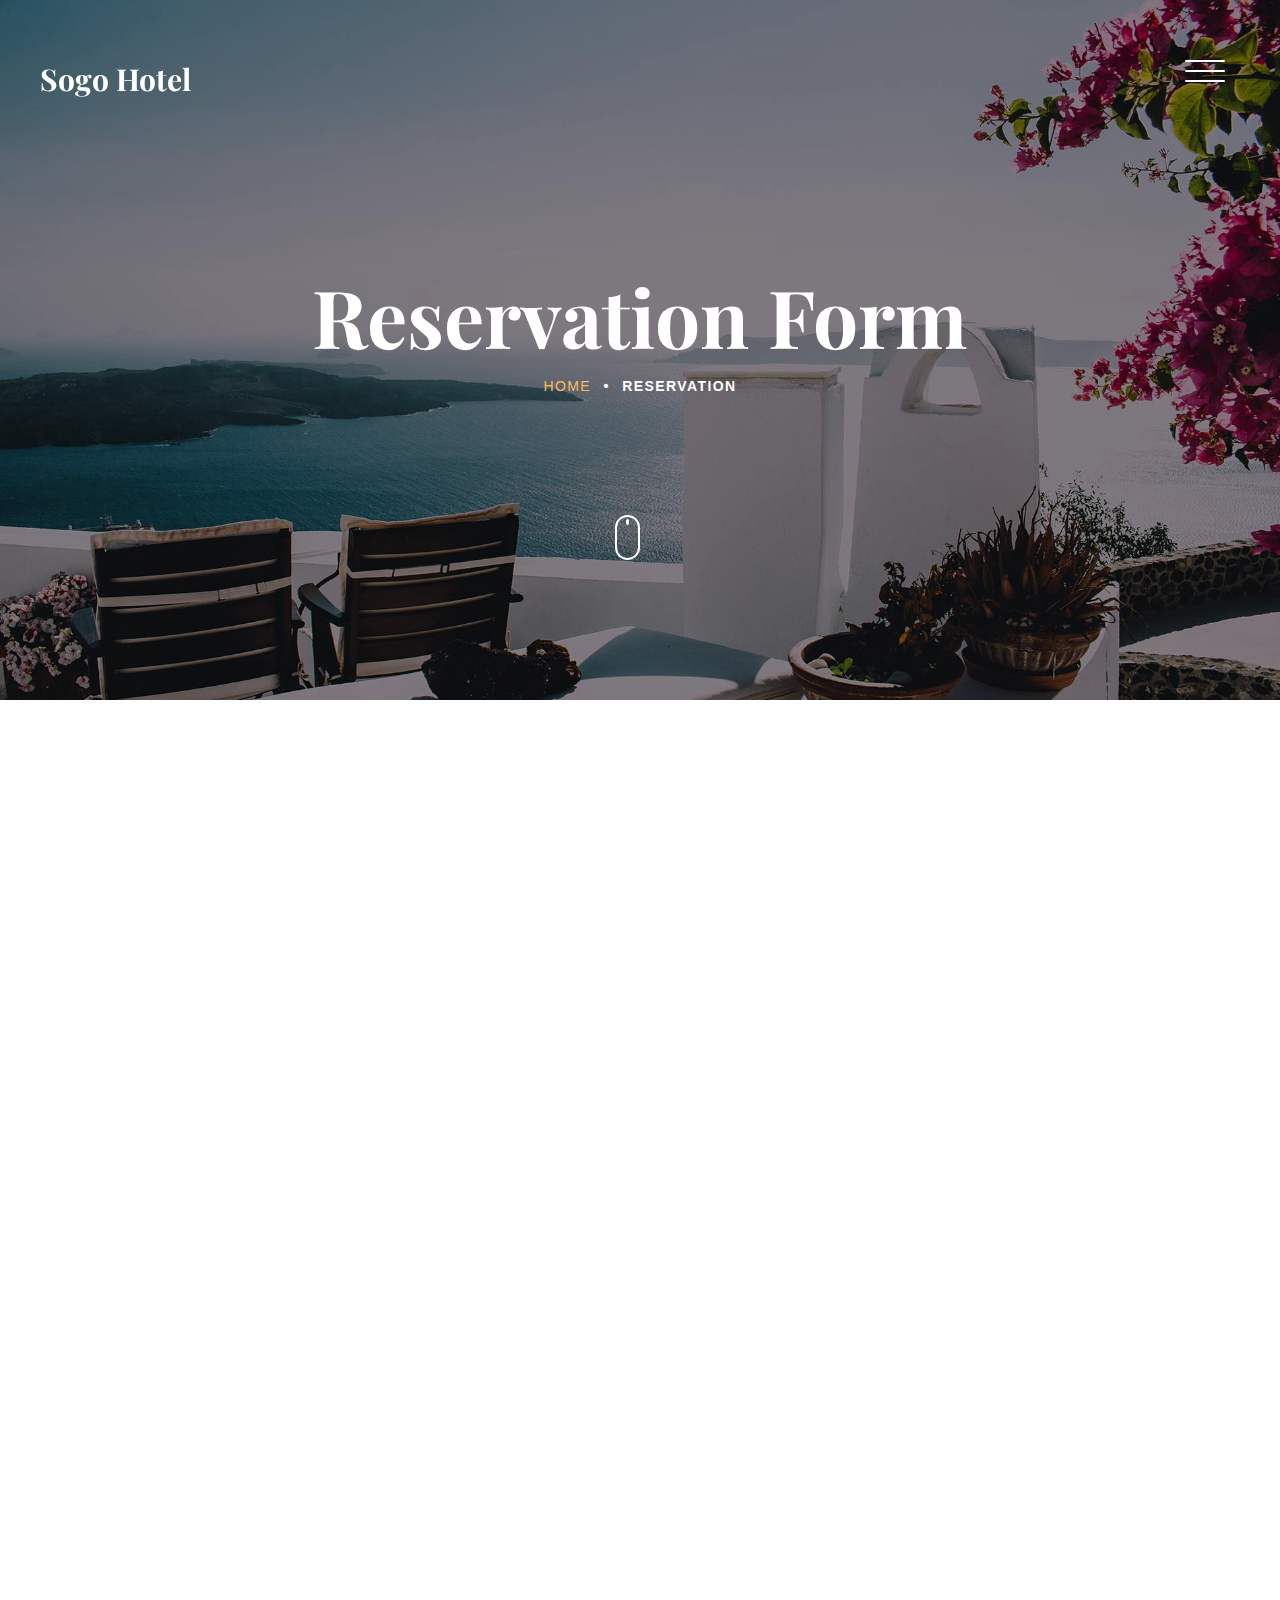
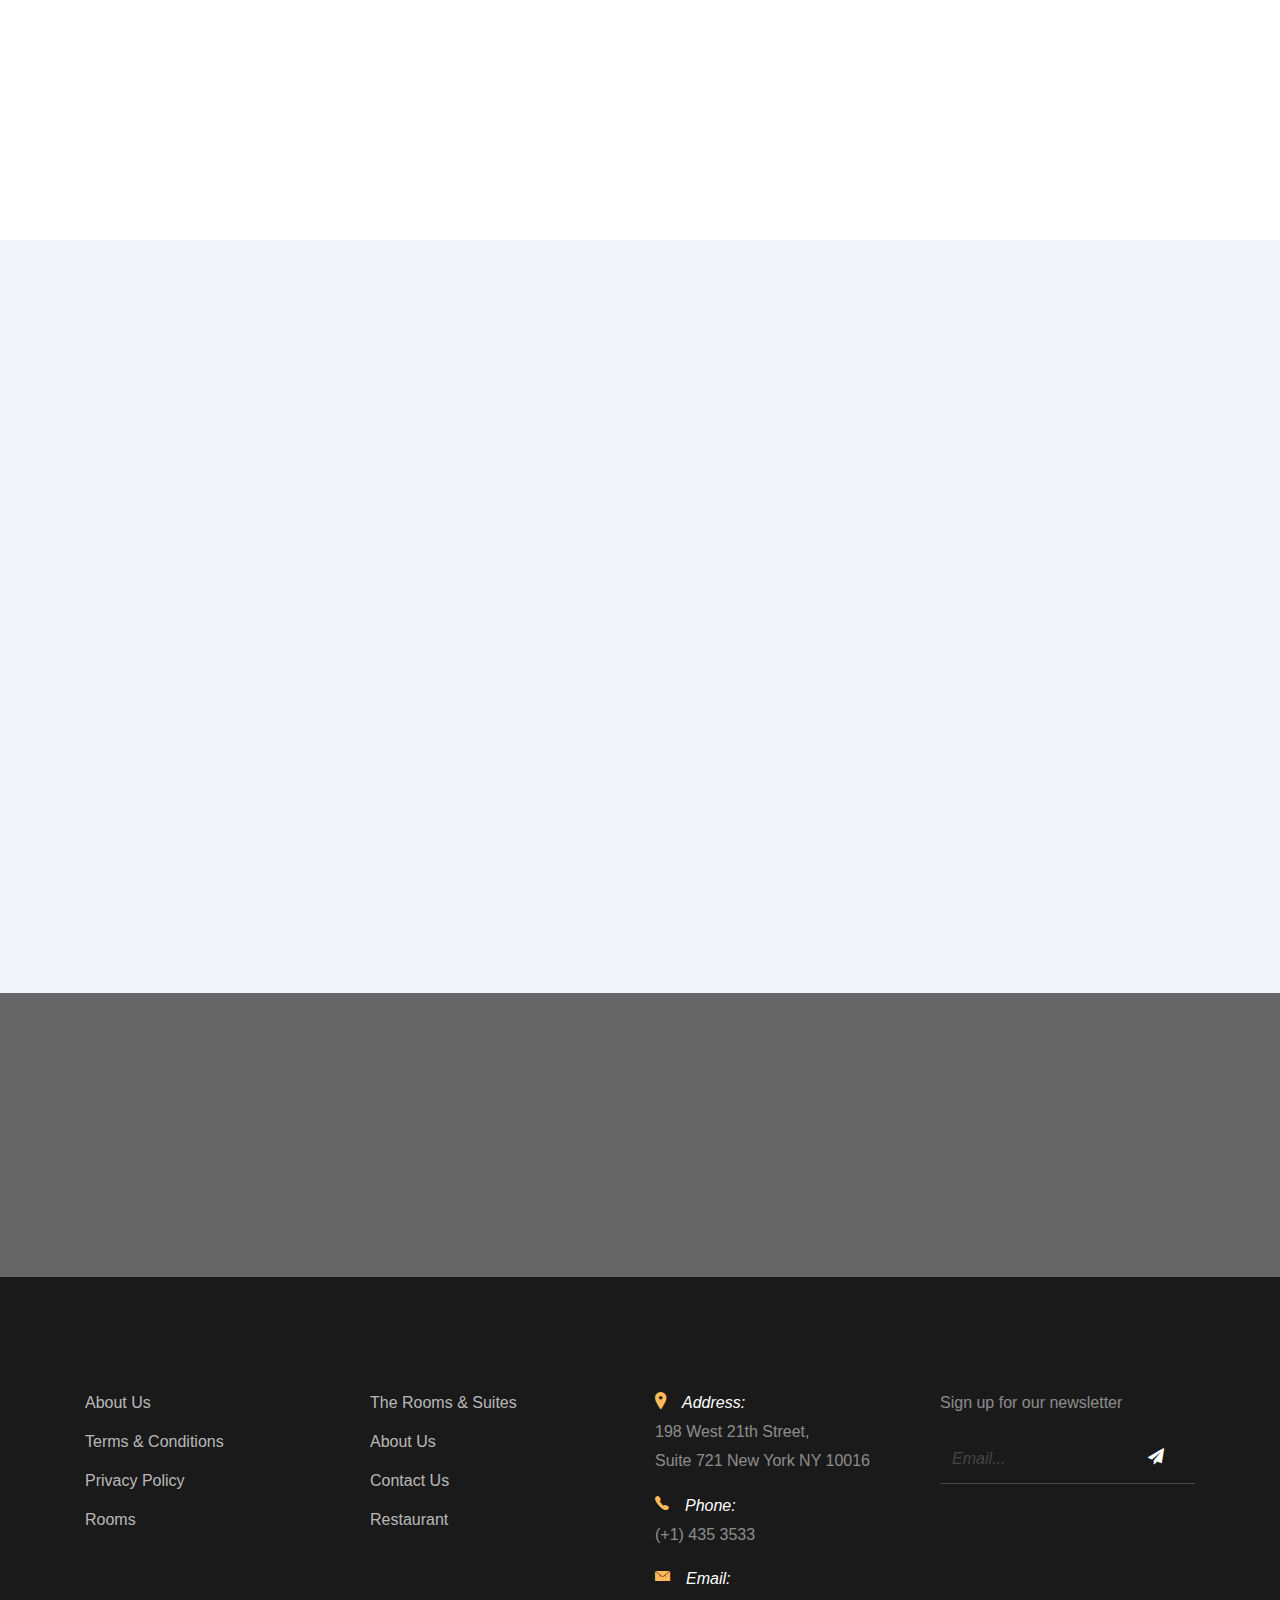
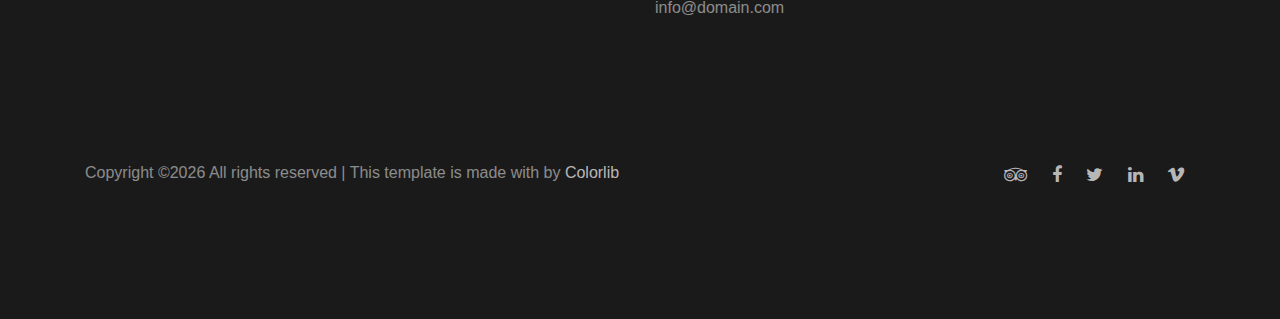
<file: reservation.html>
<!DOCTYPE HTML>
<html>
  <head>
    <meta charset="utf-8">
    <meta http-equiv="X-UA-Compatible" content="IE=edge">
    <title>Sogo Hotel by Colorlib.com</title>
    <meta name="viewport" content="width=device-width, initial-scale=1, shrink-to-fit=no">
    <meta name="description" content="" />
    <meta name="keywords" content="" />
    <meta name="author" content="" />
    <link rel="stylesheet" type="text/css" href="//fonts.googleapis.com/css?family=|Roboto+Sans:400,700|Playfair+Display:400,700">

    <link rel="stylesheet" href="css/bootstrap.min.css">
    <link rel="stylesheet" href="css/animate.css">
    <link rel="stylesheet" href="css/owl.carousel.min.css">
    <link rel="stylesheet" href="css/aos.css">
    <link rel="stylesheet" href="css/bootstrap-datepicker.css">
    <link rel="stylesheet" href="css/jquery.timepicker.css">
    <link rel="stylesheet" href="css/fancybox.min.css">
    
    <link rel="stylesheet" href="fonts/ionicons/css/ionicons.min.css">
    <link rel="stylesheet" href="fonts/fontawesome/css/font-awesome.min.css">

    <!-- Theme Style -->
    <link rel="stylesheet" href="css/style.css">
  </head>
  <body>
    
    <header class="site-header js-site-header">
      <div class="container-fluid">
        <div class="row align-items-center">
          <div class="col-6 col-lg-4 site-logo" data-aos="fade"><a href="index.html">Sogo Hotel</a></div>
          <div class="col-6 col-lg-8">


            <div class="site-menu-toggle js-site-menu-toggle"  data-aos="fade">
              <span></span>
              <span></span>
              <span></span>
            </div>
            <!-- END menu-toggle -->

            <div class="site-navbar js-site-navbar">
              <nav role="navigation">
                <div class="container">
                  <div class="row full-height align-items-center">
                    <div class="col-md-6 mx-auto">
                      <ul class="list-unstyled menu">
                        <li><a href="index.html">Home</a></li>
                        <li><a href="rooms.html">Rooms</a></li>
                        <li><a href="about.html">About</a></li>
                        <li><a href="events.html">Events</a></li>
                        <li><a href="contact.html">Contact</a></li>
                        <li class="active"><a href="reservation.html">Reservation</a></li>
                      </ul>
                    </div>
                  </div>
                </div>
              </nav>
            </div>
          </div>
        </div>
      </div>
    </header>
    <!-- END head -->

    <section class="site-hero inner-page overlay" style="background-image: url(images/hero_4.jpg)" data-stellar-background-ratio="0.5">
      <div class="container">
        <div class="row site-hero-inner justify-content-center align-items-center">
          <div class="col-md-10 text-center" data-aos="fade">
            <h1 class="heading mb-3">Reservation Form</h1>
            <ul class="custom-breadcrumbs mb-4">
              <li><a href="index.html">Home</a></li>
              <li>&bullet;</li>
              <li>Reservation</li>
            </ul>
          </div>
        </div>
      </div>

      <a class="mouse smoothscroll" href="#next">
        <div class="mouse-icon">
          <span class="mouse-wheel"></span>
        </div>
      </a>
    </section>
    <!-- END section -->

    <section class="section contact-section" id="next">
      <div class="container">
        <div class="row">
          <div class="col-md-7" data-aos="fade-up" data-aos-delay="100">
            
            <form action="#" method="post" class="bg-white p-md-5 p-4 mb-5 border">
              <div class="row">
                <div class="col-md-6 form-group">
                  <label class="text-black font-weight-bold" for="name">Name</label>
                  <input type="text" id="name" class="form-control ">
                </div>
                <div class="col-md-6 form-group">
                  <label class="text-black font-weight-bold" for="phone">Phone</label>
                  <input type="text" id="phone" class="form-control ">
                </div>
              </div>
          
              <div class="row">
                <div class="col-md-12 form-group">
                  <label class="text-black font-weight-bold" for="email">Email</label>
                  <input type="email" id="email" class="form-control ">
                </div>
              </div>

              <div class="row">
                <div class="col-md-6 form-group">
                  <label class="text-black font-weight-bold" for="checkin_date">Date Check In</label>
                  <input type="text" id="checkin_date" class="form-control">
                </div>
                <div class="col-md-6 form-group">
                  <label class="text-black font-weight-bold" for="checkout_date">Date Check Out</label>
                  <input type="text" id="checkout_date" class="form-control">
                </div>
              </div>

              <div class="row">
                <div class="col-md-6 form-group">
                  <label for="adults" class="font-weight-bold text-black">Adults</label>
                  <div class="field-icon-wrap">
                    <div class="icon"><span class="ion-ios-arrow-down"></span></div>
                    <select name="" id="adults" class="form-control">
                      <option value="">1</option>
                      <option value="">2</option>
                      <option value="">3</option>
                      <option value="">4+</option>
                    </select>
                  </div>
                </div>
                <div class="col-md-6 form-group">
                  <label for="children" class="font-weight-bold text-black">Children</label>
                  <div class="field-icon-wrap">
                    <div class="icon"><span class="ion-ios-arrow-down"></span></div>
                    <select name="" id="children" class="form-control">
                      <option value="">1</option>
                      <option value="">2</option>
                      <option value="">3</option>
                      <option value="">4+</option>
                    </select>
                  </div>
                </div>
              </div>

              

              <div class="row mb-4">
                <div class="col-md-12 form-group">
                  <label class="text-black font-weight-bold" for="message">Notes</label>
                  <textarea name="message" id="message" class="form-control " cols="30" rows="8"></textarea>
                </div>
              </div>
              <div class="row">
                <div class="col-md-6 form-group">
                  <input type="submit" value="Reserve Now" class="btn btn-primary text-white py-3 px-5 font-weight-bold">
                </div>
              </div>
            </form>

          </div>
          <div class="col-md-5" data-aos="fade-up" data-aos-delay="200">
            <div class="row">
              <div class="col-md-10 ml-auto contact-info">
                <p><span class="d-block">Address:</span> <span class="text-black"> 98 West 21th Street, Suite 721 New York NY 10016</span></p>
                <p><span class="d-block">Phone:</span> <span class="text-black"> (+1) 435 3533</span></p>
                <p><span class="d-block">Email:</span> <span class="text-black"> info@yourdomain.com</span></p>
              </div>
            </div>
          </div>
        </div>
      </div>
    </section>

    <section class="section testimonial-section bg-light">
      <div class="container">
        <div class="row justify-content-center text-center mb-5">
          <div class="col-md-7">
            <h2 class="heading" data-aos="fade-up">People Says</h2>
          </div>
        </div>
        <div class="row">
          <div class="js-carousel-2 owl-carousel mb-5" data-aos="fade-up" data-aos-delay="200">
            
            <div class="testimonial text-center slider-item">
              <div class="author-image mb-3">
                <img src="images/person_1.jpg" alt="Image placeholder" class="rounded-circle mx-auto">
              </div>
              <blockquote>

                <p>&ldquo;A small river named Duden flows by their place and supplies it with the necessary regelialia. It is a paradisematic country, in which roasted parts of sentences fly into your mouth.&rdquo;</p>
              </blockquote>
              <p><em>&mdash; Jean Smith</em></p>
            </div> 

            <div class="testimonial text-center slider-item">
              <div class="author-image mb-3">
                <img src="images/person_2.jpg" alt="Image placeholder" class="rounded-circle mx-auto">
              </div>
              <blockquote>
                <p>&ldquo;Even the all-powerful Pointing has no control about the blind texts it is an almost unorthographic life One day however a small line of blind text by the name of Lorem Ipsum decided to leave for the far World of Grammar.&rdquo;</p>
              </blockquote>
              <p><em>&mdash; John Doe</em></p>
            </div>

            <div class="testimonial text-center slider-item">
              <div class="author-image mb-3">
                <img src="images/person_3.jpg" alt="Image placeholder" class="rounded-circle mx-auto">
              </div>
              <blockquote>

                <p>&ldquo;When she reached the first hills of the Italic Mountains, she had a last view back on the skyline of her hometown Bookmarksgrove, the headline of Alphabet Village and the subline of her own road, the Line Lane.&rdquo;</p>
              </blockquote>
              <p><em>&mdash; John Doe</em></p>
            </div>


            <div class="testimonial text-center slider-item">
              <div class="author-image mb-3">
                <img src="images/person_1.jpg" alt="Image placeholder" class="rounded-circle mx-auto">
              </div>
              <blockquote>

                <p>&ldquo;A small river named Duden flows by their place and supplies it with the necessary regelialia. It is a paradisematic country, in which roasted parts of sentences fly into your mouth.&rdquo;</p>
              </blockquote>
              <p><em>&mdash; Jean Smith</em></p>
            </div> 

            <div class="testimonial text-center slider-item">
              <div class="author-image mb-3">
                <img src="images/person_2.jpg" alt="Image placeholder" class="rounded-circle mx-auto">
              </div>
              <blockquote>
                <p>&ldquo;Even the all-powerful Pointing has no control about the blind texts it is an almost unorthographic life One day however a small line of blind text by the name of Lorem Ipsum decided to leave for the far World of Grammar.&rdquo;</p>
              </blockquote>
              <p><em>&mdash; John Doe</em></p>
            </div>

            <div class="testimonial text-center slider-item">
              <div class="author-image mb-3">
                <img src="images/person_3.jpg" alt="Image placeholder" class="rounded-circle mx-auto">
              </div>
              <blockquote>

                <p>&ldquo;When she reached the first hills of the Italic Mountains, she had a last view back on the skyline of her hometown Bookmarksgrove, the headline of Alphabet Village and the subline of her own road, the Line Lane.&rdquo;</p>
              </blockquote>
              <p><em>&mdash; John Doe</em></p>
            </div>

          </div>
            <!-- END slider -->
        </div>

      </div>
    </section>

    
    
    <section class="section bg-image overlay" style="background-image: url('images/hero_4.jpg');">
        <div class="container" >
          <div class="row align-items-center">
            <div class="col-12 col-md-6 text-center mb-4 mb-md-0 text-md-left" data-aos="fade-up">
              <h2 class="text-white font-weight-bold">A Best Place To Stay. Reserve Now!</h2>
            </div>
            <div class="col-12 col-md-6 text-center text-md-right" data-aos="fade-up" data-aos-delay="200">
              <a href="reservation.html" class="btn btn-outline-white-primary py-3 text-white px-5">Reserve Now</a>
            </div>
          </div>
        </div>
      </section>

    <footer class="section footer-section">
      <div class="container">
        <div class="row mb-4">
          <div class="col-md-3 mb-5">
            <ul class="list-unstyled link">
              <li><a href="#">About Us</a></li>
              <li><a href="#">Terms &amp; Conditions</a></li>
              <li><a href="#">Privacy Policy</a></li>
             <li><a href="#">Rooms</a></li>
            </ul>
          </div>
          <div class="col-md-3 mb-5">
            <ul class="list-unstyled link">
              <li><a href="#">The Rooms &amp; Suites</a></li>
              <li><a href="#">About Us</a></li>
              <li><a href="#">Contact Us</a></li>
              <li><a href="#">Restaurant</a></li>
            </ul>
          </div>
          <div class="col-md-3 mb-5 pr-md-5 contact-info">
            <!-- <li>198 West 21th Street, <br> Suite 721 New York NY 10016</li> -->
            <p><span class="d-block"><span class="ion-ios-location h5 mr-3 text-primary"></span>Address:</span> <span> 198 West 21th Street, <br> Suite 721 New York NY 10016</span></p>
            <p><span class="d-block"><span class="ion-ios-telephone h5 mr-3 text-primary"></span>Phone:</span> <span> (+1) 435 3533</span></p>
            <p><span class="d-block"><span class="ion-ios-email h5 mr-3 text-primary"></span>Email:</span> <span> info@domain.com</span></p>
          </div>
          <div class="col-md-3 mb-5">
            <p>Sign up for our newsletter</p>
            <form action="#" class="footer-newsletter">
              <div class="form-group">
                <input type="email" class="form-control" placeholder="Email...">
                <button type="submit" class="btn"><span class="fa fa-paper-plane"></span></button>
              </div>
            </form>
          </div>
        </div>
        <div class="row pt-5">
          <p class="col-md-6 text-left">
            <!-- Link back to Colorlib can't be removed. Template is licensed under CC BY 3.0. -->
            Copyright &copy;<script>document.write(new Date().getFullYear());</script> All rights reserved | This template is made with <i class="icon-heart-o" aria-hidden="true"></i> by <a href="https://colorlib.com" target="_blank" >Colorlib</a>
            <!-- Link back to Colorlib can't be removed. Template is licensed under CC BY 3.0. -->
          </p>
            
          <p class="col-md-6 text-right social">
            <a href="#"><span class="fa fa-tripadvisor"></span></a>
            <a href="#"><span class="fa fa-facebook"></span></a>
            <a href="#"><span class="fa fa-twitter"></span></a>
            <a href="#"><span class="fa fa-linkedin"></span></a>
            <a href="#"><span class="fa fa-vimeo"></span></a>
          </p>
        </div>
      </div>
    </footer>
    
    <script src="js/jquery-3.3.1.min.js"></script>
    <script src="js/jquery-migrate-3.0.1.min.js"></script>
    <script src="js/popper.min.js"></script>
    <script src="js/bootstrap.min.js"></script>
    <script src="js/owl.carousel.min.js"></script>
    <script src="js/jquery.stellar.min.js"></script>
    <script src="js/jquery.fancybox.min.js"></script>
    
    
    <script src="js/aos.js"></script>
    
    <script src="js/bootstrap-datepicker.js"></script> 
    <script src="js/jquery.timepicker.min.js"></script> 

    

    <script src="js/main.js"></script>
  </body>
</html>
</file>
<file: css/style.css>
body {
  background: #fff;
  font-family: "Roboto", arial, sans-serif;
  font-weight: 200;
  font-size: 16px;
  line-height: 1.8;
  color: #6c757d;
  position: relative; }

::-moz-selection {
  color: #fff;
  background: #ffba5a; }

::selection {
  color: #fff;
  background: #ffba5a; }

a {
  -webkit-transition: .3s all ease;
  -o-transition: .3s all ease;
  transition: .3s all ease;
  text-decoration: none; }
  a:hover {
    text-decoration: none; }

h1, h2, h3, h4, h5 {
  color: #000;
  font-family: "Playfair Display", times, serif; }

.font-family-serif {
  font-family: "Playfair Display", times, serif; }

.font-family-sans-serif {
  font-family: "Roboto", arial, sans-serif; }

.bg-light {
  background: #f2f4fb !important; }

.container-fluid {
  max-width: 1600px; }

.btn {
  padding-left: 30px;
  padding-right: 30px;
  padding-top: 10px;
  padding-bottom: 10px;
  border-radius: 50px; }
  .btn.btn-outline-white {
    border: 2px solid #fff; }
    .btn.btn-outline-white:hover {
      border: 2px solid transparent;
      background: #000;
      color: #fff; }
  .btn.btn-outline-white-primary {
    border: 2px solid #fff; }
    .btn.btn-outline-white-primary:hover {
      border: 2px solid transparent;
      background: #ffba5a;
      color: #fff; }
  .btn.uppercase {
    text-transform: uppercase;
    font-size: 14px;
    letter-spacing: .2em; }

.btn, .form-control {
  outline: none;
  -webkit-box-shadow: none !important;
  box-shadow: none !important; }
  .btn:focus, .btn:active, .form-control:focus, .form-control:active {
    outline: none; }

.form-control {
  -webkit-box-shadow: none !important;
  box-shadow: none !important;
  height: 50px;
  border-width: 2px; }
  .form-control:active, .form-control:focus {
    border-color: #ffba5a; }

textarea.form-control {
  height: inherit; }

.site-header {
  position: fixed;
  top: 0;
  width: 100%;
  padding: 60px 0;
  z-index: 2;
  -webkit-transition: .3s all ease-in-out;
  -o-transition: .3s all ease-in-out;
  transition: .3s all ease-in-out; }
  .site-header.scrolled {
    padding: 20px 0;
    background: #fff;
    -webkit-box-shadow: 0 5px 20px -5px rgba(0, 0, 0, 0.1);
    box-shadow: 0 5px 20px -5px rgba(0, 0, 0, 0.1); }
    .site-header.scrolled .site-menu-toggle {
      top: 10px;
      position: relative; }
      .site-header.scrolled .site-menu-toggle span {
        background: #000; }
    .site-header.scrolled .site-logo {
      position: relative;
      z-index: 100; }
      .site-header.scrolled .site-logo a {
        color: #000; }

.menu-open {
  position: relative; }
  .menu-open .site-header {
    position: fixed; }
  .menu-open .site-logo {
    position: relative;
    z-index: 100; }
    .menu-open .site-logo a {
      color: #000; }
  .menu-open .site-navbar {
    border: 10px solid #f8f9fa; }

.site-logo {
  padding-left: 40px; }
  .site-logo a {
    font-size: 30px;
    color: #fff;
    font-weight: bold;
    line-height: 1;
    font-family: "Playfair Display", times, serif; }
    @media (max-width: 991.98px) {
      .site-logo a {
        font-size: 27px; } }

.site-navbar {
  position: fixed;
  display: none;
  top: 0;
  left: 0;
  right: 0;
  bottom: 0;
  z-index: 99;
  border: 20px solid transparent;
  background: #fff;
  min-height: 300px;
  overflow-y: scroll; }
  .site-navbar nav {
    text-align: left; }
    .site-navbar nav .menu {
      font-family: "Playfair Display", times, serif; }
      .site-navbar nav .menu li a {
        color: #000;
        font-size: 40px;
        padding: 5px 10px;
        position: relative; }
        .site-navbar nav .menu li a:hover:before {
          width: 100%; }
      .site-navbar nav .menu li.active a {
        color: #ffba5a; }
        .site-navbar nav .menu li.active a:before {
          width: 100%; }
  .site-navbar .extra-info a {
    color: #000; }
  .site-navbar .extra-info ul li a {
    color: #000; }
  .site-navbar .extra-info h3 {
    font-family: "Roboto", arial, sans-serif;
    text-transform: uppercase;
    font-size: 13px;
    letter-spacing: .2em;
    color: #adb5bd;
    margin-bottom: 30px; }
  .site-navbar .extra-info p {
    color: #212529; }

.full-height {
  height: 100vh;
  min-height: 700px; }

.site-hero {
  background-size: cover;
  height: 100vh;
  min-height: 700px;
  width: 100%;
  position: relative; }
  .site-hero .heading {
    font-family: "Playfair Display", times, serif;
    font-weight: bold; }
  .site-hero .scroll-down {
    position: absolute;
    bottom: 20px;
    left: 50%;
    -webkit-transform: translateX(-50%);
    -ms-transform: translateX(-50%);
    transform: translateX(-50%);
    color: #fff; }
  .site-hero.overlay:before {
    background: rgba(0, 0, 0, 0.45);
    content: "";
    position: absolute;
    height: 100vh;
    min-height: 700px;
    top: 0;
    left: 0;
    bottom: 0;
    right: 0; }
  .site-hero.inner-page {
    height: 50vh;
    min-height: 700px; }
    .site-hero.inner-page.overlay:before {
      height: 50vh;
      min-height: 700px; }

.site-hero-inner {
  height: 100vh;
  min-height: 700px; }
  .site-hero-inner .heading {
    font-size: 80px;
    font-family: "Playfair Display", times, serif;
    color: #fff;
    line-height: 1;
    font-weight: bold; }
    @media (max-width: 991.98px) {
      .site-hero-inner .heading {
        font-size: 40px; } }
  .site-hero-inner .sub-heading {
    font-size: 30px;
    font-weight: 200;
    color: #fff;
    line-height: 1.5; }
    @media (max-width: 991.98px) {
      .site-hero-inner .sub-heading {
        font-size: 18px; } }

.inner-page .site-hero-inner {
  height: 50vh;
  min-height: 700px; }

.page-inside .site-hero-inner, .page-inside {
  height: 70vh;
  min-height: 500px; }

.page-inside.overlay:before {
  height: 70vh;
  min-height: 500px; }

.menu-open .site-menu-toggle span {
  background: #000; }

.site-menu-toggle {
  top: 0;
  float: right;
  width: 40px;
  height: 45px;
  position: relative;
  margin: 0px auto;
  z-index: 200;
  -webkit-transform: rotate(0deg);
  -moz-transform: rotate(0deg);
  -o-transform: rotate(0deg);
  -ms-transform: rotate(0deg);
  transform: rotate(0deg);
  -webkit-transition: .5s ease-in-out;
  -moz-transition: .5s ease-in-out;
  -o-transition: .5s ease-in-out;
  transition: .5s ease-in-out;
  cursor: pointer;
  margin-right: 40px; }
  .site-menu-toggle span {
    display: block;
    position: absolute;
    height: 2px;
    width: 100%;
    background: #fff;
    border-radius: 9px;
    opacity: 1;
    left: 0;
    -webkit-transform: rotate(0deg);
    -moz-transform: rotate(0deg);
    -o-transform: rotate(0deg);
    -ms-transform: rotate(0deg);
    transform: rotate(0deg);
    -webkit-transition: .25s ease-in-out;
    -moz-transition: .25s ease-in-out;
    -o-transition: .25s ease-in-out;
    transition: .25s ease-in-out; }
  .site-menu-toggle span:nth-child(1) {
    top: 0px; }
  .site-menu-toggle span:nth-child(2) {
    top: 10px; }
  .site-menu-toggle span:nth-child(3) {
    top: 20px; }
  .site-menu-toggle.open span:nth-child(1) {
    top: 13px;
    -webkit-transform: rotate(135deg);
    -moz-transform: rotate(135deg);
    -o-transform: rotate(135deg);
    -ms-transform: rotate(135deg);
    transform: rotate(135deg); }
  .site-menu-toggle.open span:nth-child(2) {
    opacity: 0;
    left: -60px; }
  .site-menu-toggle.open span:nth-child(3) {
    top: 13px;
    -webkit-transform: rotate(-135deg);
    -moz-transform: rotate(-135deg);
    -o-transform: rotate(-135deg);
    -ms-transform: rotate(-135deg);
    transform: rotate(-135deg); }

.section {
  padding: 7em 0; }
  @media (max-width: 991.98px) {
    .section {
      padding: 3em 0; } }

@media (max-width: 991.98px) {
  .lead {
    font-size: 16px; } }

.visit-section .heading {
  font-size: 15px;
  text-transform: uppercase;
  font-family: "Roboto", arial, sans-serif;
  color: #b3b3b3;
  letter-spacing: .2em;
  margin-bottom: 30px; }

.visit-section .visit a {
  color: #000; }
  .visit-section .visit a:hover {
    color: #ffba5a; }

.visit-section .visit img {
  -webkit-box-shadow: 0 2px 3px 0 rgba(0, 0, 0, 0.2);
  box-shadow: 0 2px 3px 0 rgba(0, 0, 0, 0.2);
  margin-bottom: 15px; }

.visit-section .visit h3 {
  font-size: 20px;
  margin-bottom: 0; }

.visit-section .reviews-star span {
  font-size: 18px;
  color: #ffba5a; }

.visit-section .reviews-count {
  color: #adb5bd;
  font-style: italic; }

.heading-serif, .heading, .testimonial-section .heading, .slider-section .heading, .blog-post-entry .heading {
  font-size: 60px;
  font-family: "Playfair Display", times, serif;
  font-weight: 700; }
  @media (max-width: 991.98px) {
    .heading-serif, .heading, .testimonial-section .heading, .slider-section .heading, .blog-post-entry .heading {
      font-size: 40px; } }

.bg-pattern {
  background: #e9ecef url("../img/round.png"); }

.slider-section {
  position: relative; }

.blog-post-entry {
  position: relative; }

.half .image, .half .text {
  width: 50%; }
  @media (max-width: 991.98px) {
    .half .image, .half .text {
      width: 100%; } }

.half .image {
  background-size: cover;
  background-position: center center; }
  @media (max-width: 991.98px) {
    .half .image {
      height: 300px; } }

.half .text {
  padding: 100px 7%; }
  @media (max-width: 991.98px) {
    .half .text {
      padding-top: 50px;
      padding-bottom: 50px; } }
  .half .text h2 {
    font-size: 70px; }
    @media (max-width: 991.98px) {
      .half .text h2 {
        font-size: 40px; } }

.testimonial blockquote {
  padding: 0; }

.testimonial .author-image img {
  width: 70px; }

.post .media-custom {
  background: #fff;
  -webkit-transition: .3s all ease;
  -o-transition: .3s all ease;
  transition: .3s all ease;
  -webkit-box-shadow: 0 2px 5px -2px rgba(0, 0, 0, 0.1);
  box-shadow: 0 2px 5px -2px rgba(0, 0, 0, 0.1); }
  .post .media-custom:hover, .post .media-custom:focus {
    -webkit-box-shadow: 0 10px 30px -10px rgba(0, 0, 0, 0.1);
    box-shadow: 0 10px 30px -10px rgba(0, 0, 0, 0.1); }
  .post .media-custom a {
    color: #000; }
    .post .media-custom a:hover {
      color: #ffba5a; }
  .post .media-custom .media-body {
    padding: 10px 30px; }
  .post .media-custom h2 {
    font-size: 26px; }

.media-custom .meta-post {
  color: #adb5bd;
  text-transform: uppercase;
  letter-spacing: .2em;
  font-size: 14px; }

.owl-carousel .owl-item {
  opacity: .4; }
  .owl-carousel .owl-item.active {
    opacity: 1; }

.owl-carousel .owl-nav {
  position: absolute;
  top: 50%;
  width: 100%; }
  .owl-carousel .owl-nav .owl-prev,
  .owl-carousel .owl-nav .owl-next {
    position: absolute;
    -webkit-transform: translateY(-50%);
    -ms-transform: translateY(-50%);
    transform: translateY(-50%);
    margin-top: -10px; }
    .owl-carousel .owl-nav .owl-prev:hover, .owl-carousel .owl-nav .owl-prev:focus, .owl-carousel .owl-nav .owl-prev:active,
    .owl-carousel .owl-nav .owl-next:hover,
    .owl-carousel .owl-nav .owl-next:focus,
    .owl-carousel .owl-nav .owl-next:active {
      outline: none; }
    .owl-carousel .owl-nav .owl-prev span:before,
    .owl-carousel .owl-nav .owl-next span:before {
      font-size: 40px; }
  .owl-carousel .owl-nav .owl-prev {
    left: 30px !important; }
  .owl-carousel .owl-nav .owl-next {
    right: 30px !important; }

.owl-carousel .owl-dots {
  text-align: center; }
  .owl-carousel .owl-dots .owl-dot {
    border-width: 2px !important;
    width: 10px;
    height: 10px;
    margin: 5px;
    border-radius: 50%; }

.owl-carousel.home-slider {
  z-index: 1;
  position: relative; }
  .owl-carousel.home-slider .owl-nav {
    opacity: 0;
    visibility: hidden;
    -webkit-transition: .3s all ease;
    -o-transition: .3s all ease;
    transition: .3s all ease; }
    .owl-carousel.home-slider .owl-nav button {
      color: #fff; }
  .owl-carousel.home-slider:focus .owl-nav, .owl-carousel.home-slider:hover .owl-nav {
    opacity: 1;
    visibility: visible; }
  .owl-carousel.home-slider .slider-item {
    background-size: cover;
    background-repeat: no-repeat;
    background-position: center center;
    height: calc(100vh - 117px);
    min-height: 700px;
    position: relative; }
    .owl-carousel.home-slider .slider-item .slider-text {
      color: #fff;
      height: calc(100vh - 117px);
      min-height: 700px; }
      .owl-carousel.home-slider .slider-item .slider-text h1 {
        font-size: 40px;
        color: #fff;
        line-height: 1.2;
        font-weight: 800 !important;
        text-transform: uppercase; }
        @media (max-width: 991.98px) {
          .owl-carousel.home-slider .slider-item .slider-text h1 {
            font-size: 40px; } }
      .owl-carousel.home-slider .slider-item .slider-text p {
        font-size: 20px;
        line-height: 1.5;
        font-weight: 300;
        color: white; }
    .owl-carousel.home-slider .slider-item.dark .child-name {
      color: #000; }
    .owl-carousel.home-slider .slider-item.dark h1 {
      color: #000; }
    .owl-carousel.home-slider .slider-item.dark p {
      color: #000; }
  .owl-carousel.home-slider .owl-dots {
    position: absolute;
    bottom: 100px;
    width: 100%; }
    .owl-carousel.home-slider .owl-dots .owl-dot {
      width: 10px;
      height: 10px;
      margin: 5px;
      border-radius: 50%;
      border: 2px solid transparent;
      outline: none !important;
      position: relative;
      -webkit-transition: .3s all ease;
      -o-transition: .3s all ease;
      transition: .3s all ease;
      background: #fff; }
      .owl-carousel.home-slider .owl-dots .owl-dot.active {
        border: 2px solid white;
        background: none; }

.owl-carousel.major-caousel .owl-stage-outer {
  padding-top: 0 !important;
  padding-bottom: 0 !important; }

.owl-carousel.major-caousel .owl-stage-outer {
  padding-top: 30px;
  padding-bottom: 30px; }

.owl-carousel.major-caousel .slider-item {
  height: inherit;
  min-height: inherit; }
  .owl-carousel.major-caousel .slider-item img {
    margin-bottom: 0; }

.owl-carousel.major-caousel .owl-nav {
  opacity: 1;
  visibility: visible; }
  .owl-carousel.major-caousel .owl-nav .owl-prev, .owl-carousel.major-caousel .owl-nav .owl-next {
    -webkit-transition: .3s all ease;
    -o-transition: .3s all ease;
    transition: .3s all ease;
    color: #495057; }
    .owl-carousel.major-caousel .owl-nav .owl-prev:hover, .owl-carousel.major-caousel .owl-nav .owl-prev:focus, .owl-carousel.major-caousel .owl-nav .owl-next:hover, .owl-carousel.major-caousel .owl-nav .owl-next:focus {
      color: #6c757d;
      outline: none; }
    .owl-carousel.major-caousel .owl-nav .owl-prev.disabled, .owl-carousel.major-caousel .owl-nav .owl-next.disabled {
      color: #dee2e6; }
  .owl-carousel.major-caousel .owl-nav .owl-prev {
    left: -60px !important; }
  .owl-carousel.major-caousel .owl-nav .owl-next {
    right: -60px !important; }

.owl-carousel.major-caousel .owl-dots {
  bottom: 50px !important; }
  @media (max-width: 991.98px) {
    .owl-carousel.major-caousel .owl-dots {
      bottom: 10px !important; } }

.owl-carousel.js-carousel-2 .slider-item {
  padding: 0 20px;
  text-align: center; }

.owl-carousel.js-carousel-2 .owl-nav {
  position: absolute;
  top: 50%;
  width: 100%;
  z-index: 299; }
  .owl-carousel.js-carousel-2 .owl-nav .owl-prev,
  .owl-carousel.js-carousel-2 .owl-nav .owl-next {
    position: absolute;
    -webkit-transform: translateY(-50%);
    -ms-transform: translateY(-50%);
    transform: translateY(-50%);
    margin-top: -10px; }
    .owl-carousel.js-carousel-2 .owl-nav .owl-prev:hover, .owl-carousel.js-carousel-2 .owl-nav .owl-prev:focus, .owl-carousel.js-carousel-2 .owl-nav .owl-prev:active,
    .owl-carousel.js-carousel-2 .owl-nav .owl-next:hover,
    .owl-carousel.js-carousel-2 .owl-nav .owl-next:focus,
    .owl-carousel.js-carousel-2 .owl-nav .owl-next:active {
      outline: none; }
    .owl-carousel.js-carousel-2 .owl-nav .owl-prev span:before,
    .owl-carousel.js-carousel-2 .owl-nav .owl-next span:before {
      font-size: 40px; }
  .owl-carousel.js-carousel-2 .owl-nav .owl-prev {
    left: -30px !important; }
  .owl-carousel.js-carousel-2 .owl-nav .owl-next {
    right: -30px !important; }

.owl-carousel.js-carousel-2 .owl-dots .owl-dot {
  display: inline-block;
  border: none; }
  .owl-carousel.js-carousel-2 .owl-dots .owl-dot > span {
    width: 8px;
    height: 8px;
    border-radius: 50%;
    background: #e9ecef;
    display: inline-block; }
  .owl-carousel.js-carousel-2 .owl-dots .owl-dot.active > span {
    background: #ffba5a; }
  .owl-carousel.js-carousel-2 .owl-dots .owl-dot:active, .owl-carousel.js-carousel-2 .owl-dots .owl-dot:focus, .owl-carousel.js-carousel-2 .owl-dots .owl-dot:hover {
    outline: none; }

.owl-custom-nav {
  float: right;
  position: relative;
  z-index: 10; }
  .owl-custom-nav .owl-custom-prev,
  .owl-custom-nav .owl-custom-next {
    padding: 10px;
    font-size: 30px;
    background: #ccc;
    line-height: 0;
    width: 60px;
    text-align: center;
    display: inline-block; }

.footer-section {
  background: #1a1a1a;
  color: #fff; }
  .footer-section a {
    color: rgba(255, 255, 255, 0.7); }
    .footer-section a:hover {
      color: #fff; }
  .footer-section p {
    color: rgba(255, 255, 255, 0.5); }
  .footer-section .bordertop {
    border-top: 1px solid rgba(255, 255, 255, 0.1);
    padding-top: 20px; }
  .footer-section .contact-info span.d-block {
    font-style: italic;
    color: #fff; }
  .footer-section .social a {
    font-size: 18px;
    padding: 10px; }
  .footer-section .link li {
    margin-bottom: 10px; }

.footer-newsletter .form-group {
  position: relative; }

.footer-newsletter .form-control {
  background: none;
  border: none;
  border-bottom: 1px solid rgba(255, 255, 255, 0.2);
  border-radius: 0;
  color: #fff; }
  .footer-newsletter .form-control::-webkit-input-placeholder {
    /* Chrome/Opera/Safari */
    color: rgba(255, 255, 255, 0.2);
    font-style: italic; }
  .footer-newsletter .form-control::-moz-placeholder {
    /* Firefox 19+ */
    color: rgba(255, 255, 255, 0.2);
    font-style: italic; }
  .footer-newsletter .form-control:-ms-input-placeholder {
    /* IE 10+ */
    color: rgba(255, 255, 255, 0.2);
    font-style: italic; }
  .footer-newsletter .form-control:-moz-placeholder {
    /* Firefox 18- */
    color: rgba(255, 255, 255, 0.2);
    font-style: italic; }
  .footer-newsletter .form-control:active, .footer-newsletter .form-control:focus {
    border-bottom: 1px solid white; }

.footer-newsletter button[type="submit"] {
  background: none;
  color: #fff;
  position: absolute;
  top: 0;
  right: 0; }

.side-box, .sidebar-search {
  padding: 30px;
  background: #fff;
  -webkit-box-shadow: 0 1px 2px 0 rgba(0, 0, 0, 0.1);
  box-shadow: 0 1px 2px 0 rgba(0, 0, 0, 0.1);
  margin-bottom: 30px; }
  .side-box .heading, .sidebar-search .heading {
    font-size: 18px;
    margin-bottom: 30px;
    font-family: "Roboto", arial, sans-serif; }

.post-list li {
  margin-bottom: 20px; }
  .post-list li a > div {
    margin-top: -10px; }
  .post-list li a .meta {
    font-size: 13px;
    color: #adb5bd; }
  .post-list li a .image {
    width: 150px; }
  .post-list li a h3 {
    font-size: 16px; }
  .post-list li:last-child {
    margin-bottom: 0; }

.sidebar-search .form-group {
  position: relative;
  margin-bottom: 0; }

.sidebar-search .icon-search {
  position: absolute;
  top: 50%;
  left: 15px;
  -webkit-transform: translateY(-50%);
  -ms-transform: translateY(-50%);
  transform: translateY(-50%); }

.sidebar-search .search-input {
  border-color: #dee2e6;
  padding-left: 40px;
  border-radius: 0px; }
  .sidebar-search .search-input:focus, .sidebar-search .search-input:active {
    border-color: #343a40; }

.contact-section .contact-info p {
  font-family: "Playfair Display", times, serif;
  font-size: 30px;
  margin-bottom: 30px; }
  .contact-section .contact-info p .d-block {
    font-size: 14px;
    letter-spacing: .2em;
    font-weight: bold;
    font-family: "Roboto", arial, sans-serif;
    text-transform: uppercase; }

.post-categories li {
  display: block; }
  .post-categories li a {
    display: block;
    position: relative;
    padding-bottom: 10px;
    margin-bottom: 10px;
    border-bottom: 1px solid #e9ecef; }
    .post-categories li a .count {
      position: absolute;
      top: 0;
      right: 0;
      color: #6c757d; }

.custom-pagination .page-item .page-link {
  text-align: center;
  border: none;
  background: none;
  border-radius: 50% !important;
  width: 50px;
  height: 50px;
  padding: 0;
  line-height: 50px;
  margin-right: 10px;
  margin-bottom: 10px; }

.custom-pagination .page-item.active .page-link {
  background: #ffba5a;
  -webkit-box-shadow: 0 2px 7px 0 rgba(0, 0, 0, 0.2);
  box-shadow: 0 2px 7px 0 rgba(0, 0, 0, 0.2); }

.line-height-1-2 {
  line-height: 1.2; }

/* Mouse Animation */
.mouse {
  width: 100px;
  display: inline-block;
  position: absolute;
  left: 50%;
  bottom: 140px;
  z-index: 1;
  -webkit-transform: translateX(-25%);
  -ms-transform: translateX(-25%);
  transform: translateX(-25%); }

.mouse-icon {
  width: 25px;
  height: 45px;
  border: 2px solid white;
  border-radius: 15px;
  cursor: pointer;
  position: relative;
  text-align: center; }

.mouse-wheel {
  height: 6px;
  margin: 2px auto 0;
  display: block;
  width: 3px;
  background-color: white;
  border-radius: 50%;
  -webkit-animation: 1.6s ease infinite wheel-up-down;
  -moz-animation: 1.6s ease infinite wheel-up-down;
  animation: 1.6s ease infinite wheel-up-down; }

@-webkit-keyframes wheel-up-down {
  0% {
    margin-top: 2px;
    opacity: 0; }
  30% {
    opacity: 1; }
  100% {
    margin-top: 20px;
    opacity: 0; } }

@-moz-keyframes wheel-up-down {
  0% {
    margin-top: 2px;
    opacity: 0; }
  30% {
    opacity: 1; }
  100% {
    margin-top: 20px;
    opacity: 0; } }

@keyframes wheel-up-down {
  0% {
    margin-top: 2px;
    opacity: 0; }
  30% {
    opacity: 1; }
  100% {
    margin-top: 20px;
    opacity: 0; } }

.site-block-half .image, .site-block-half .text {
  width: 100%; }
  @media (min-width: 992px) {
    .site-block-half .image, .site-block-half .text {
      width: 50%; } }

@media (max-width: 991.98px) {
  .site-block-half .image {
    margin-bottom: 50px;
    height: 300px; } }

.site-block-half .text {
  padding-left: 15px;
  padding-right: 15px;
  padding-bottom: 15px; }
  @media (min-width: 992px) {
    .site-block-half .text {
      padding: 4rem; } }

.site-block-half .bg-image {
  background-repeat: no-repeat;
  background-size: cover;
  background-position: center center; }
  @media (max-width: 991.98px) {
    .site-block-half .bg-image {
      height: 400px; } }

.site-block-half.site-block-video .image {
  position: relative; }
  .site-block-half.site-block-video .image .play-button {
    position: absolute;
    top: 50%;
    left: 50%;
    -webkit-transform: translate(-50%, -50%);
    -ms-transform: translate(-50%, -50%);
    transform: translate(-50%, -50%);
    font-size: 20px;
    width: 70px;
    height: 70px;
    background: #fff;
    display: block;
    border-radius: 50%;
    opacity: 1;
    color: #ffba5a !important; }
    .site-block-half.site-block-video .image .play-button:hover {
      opacity: 1; }
    .site-block-half.site-block-video .image .play-button > span {
      position: absolute;
      left: 55%;
      top: 50%;
      -webkit-transform: translate(-60%, -50%);
      -ms-transform: translate(-60%, -50%);
      transform: translate(-60%, -50%); }

.field-icon-wrap {
  position: relative; }
  .field-icon-wrap .form-control {
    position: relative;
    padding-right: 40px;
    -webkit-box-shadow: none !important;
    box-shadow: none !important;
    color: #a6a6a6; }
  .field-icon-wrap .icon {
    position: absolute;
    top: 50%;
    -webkit-transform: translateY(-50%);
    -ms-transform: translateY(-50%);
    transform: translateY(-50%);
    right: 15px;
    z-index: 2; }
  .field-icon-wrap select {
    -webkit-appearance: none;
    -moz-appearance: none;
    appearance: none;
    width: 100%; }

.block-32 {
  background: #fff;
  padding: 30px;
  -webkit-box-shadow: 0 2px 80px -10px rgba(0, 0, 0, 0.2);
  box-shadow: 0 2px 80px -10px rgba(0, 0, 0, 0.2);
  width: 100%; }
  .block-32 .field-icon-wrap {
    position: relative; }
    .block-32 .field-icon-wrap .form-control {
      position: relative;
      padding-right: 40px;
      -webkit-box-shadow: none !important;
      box-shadow: none !important;
      color: #a6a6a6; }
    .block-32 .field-icon-wrap .icon {
      position: absolute;
      top: 50%;
      -webkit-transform: translateY(-50%);
      -ms-transform: translateY(-50%);
      transform: translateY(-50%);
      right: 15px;
      z-index: 2; }
    .block-32 .field-icon-wrap select {
      -webkit-appearance: none;
      -moz-appearance: none;
      appearance: none;
      width: 100%; }

.block-2 {
  margin-bottom: 50px;
  -webkit-perspective: 1000;
  -moz-perspective: 1000;
  -ms-perspective: 1000;
  perspective: 1000;
  -ms-transform: perspective(1000px);
  -moz-transform: perspective(1000px);
  -moz-transform-style: preserve-3d;
  -ms-transform-style: preserve-3d; }
  .block-2:hover .back, .block-2.hover .back {
    -webkit-transform: rotateY(0deg);
    -moz-transform: rotateY(0deg);
    -o-transform: rotateY(0deg);
    -ms-transform: rotateY(0deg);
    transform: rotateY(0deg); }
  .block-2:hover .front, .block-2.hover .front {
    -webkit-transform: rotateY(180deg);
    -moz-transform: rotateY(180deg);
    -o-transform: rotateY(180deg);
    transform: rotateY(180deg); }
  .block-2, .block-2 .front, .block-2 .back {
    width: 100%;
    height: 427px; }
  .block-2 .flipper {
    -webkit-transition: 0.6s;
    -webkit-transform-style: preserve-3d;
    -ms-transition: 0.6s;
    -moz-transition: 0.6s;
    -moz-transform: perspective(1000px);
    -moz-transform-style: preserve-3d;
    -ms-transform-style: preserve-3d;
    -o-transition: 0.6s;
    transition: 0.6s;
    transform-style: preserve-3d;
    position: relative; }
  .block-2 .front, .block-2 .back {
    -webkit-backface-visibility: hidden;
    -moz-backface-visibility: hidden;
    -ms-backface-visibility: hidden;
    backface-visibility: hidden;
    border-radius: 4px;
    -webkit-transition: 0.6s;
    -webkit-transform-style: preserve-3d;
    -webkit-transform: rotateY(0deg);
    -moz-transition: 0.6s;
    -moz-transform-style: preserve-3d;
    -moz-transform: rotateY(0deg);
    -o-transition: 0.6s;
    -o-transform-style: preserve-3d;
    -o-transform: rotateY(0deg);
    -ms-transition: 0.6s;
    -ms-transform-style: preserve-3d;
    -ms-transform: rotateY(0deg);
    transition: 0.6s;
    transform-style: preserve-3d;
    transform: rotateY(0deg);
    position: absolute;
    top: 0;
    left: 0; }
  .block-2 .front {
    -webkit-transform: rotateY(0deg);
    -ms-transform: rotateY(0deg);
    background: lightgreen;
    z-index: 2;
    background-size: cover;
    background-position: center center;
    background-repeat: no-repeat; }
    .block-2 .front:before {
      content: '';
      position: absolute;
      top: 0;
      right: 0;
      bottom: 0;
      left: 0;
      background: -moz-linear-gradient(top, transparent 0%, transparent 18%, rgba(0, 0, 0, 0.8) 99%, rgba(0, 0, 0, 0.8) 100%);
      background: -webkit-linear-gradient(top, transparent 0%, transparent 18%, rgba(0, 0, 0, 0.8) 99%, rgba(0, 0, 0, 0.8) 100%);
      background: -webkit-gradient(linear, left top, left bottom, from(transparent), color-stop(18%, transparent), color-stop(99%, rgba(0, 0, 0, 0.8)), to(rgba(0, 0, 0, 0.8)));
      background: -o-linear-gradient(top, transparent 0%, transparent 18%, rgba(0, 0, 0, 0.8) 99%, rgba(0, 0, 0, 0.8) 100%);
      background: linear-gradient(to bottom, transparent 0%, transparent 18%, rgba(0, 0, 0, 0.8) 99%, rgba(0, 0, 0, 0.8) 100%);
      filter: progid:DXImageTransform.Microsoft.gradient( startColorstr='#00000000', endColorstr='#cc000000',GradientType=0 ); }
    .block-2 .front .box {
      position: absolute;
      bottom: 0;
      left: 20px;
      right: 20px;
      bottom: 20px; }
      .block-2 .front .box h2, .block-2 .front .box p {
        color: #fff;
        margin: 0;
        padding: 0;
        line-height: 1.5; }
      .block-2 .front .box h2 {
        font-size: 20px; }
      .block-2 .front .box p {
        font-size: 12px; }
  .block-2 .back {
    background: #fff;
    -webkit-box-shadow: 0 0 70px -10px rgba(0, 0, 0, 0.4);
    box-shadow: 0 0 70px -10px rgba(0, 0, 0, 0.4);
    -webkit-transform: rotateY(-180deg);
    -moz-transform: rotateY(-180deg);
    -o-transform: rotateY(-180deg);
    -ms-transform: rotateY(-180deg);
    transform: rotateY(-180deg); }
  .block-2 .back p {
    position: absolute;
    top: 40px;
    left: 0;
    right: 0;
    text-align: center;
    padding: 0 20px;
    font-size: 18px; }
  .block-2 .author {
    bottom: 0;
    position: absolute;
    bottom: 20px;
    left: 20px;
    right: 20px; }
    .block-2 .author .image {
      width: 40px; }
      .block-2 .author .image img {
        border-radius: 50%;
        max-width: 100%; }
    .block-2 .author .position {
      display: block;
      font-size: 12px; }
  @media (max-width: 991.98px) {
    .block-2 .back {
      -webkit-transform: rotateY(0deg);
      -moz-transform: rotateY(0deg);
      -o-transform: rotateY(0deg);
      -ms-transform: rotateY(0deg);
      transform: rotateY(0deg); }
    .block-2 .front {
      -webkit-transform: rotateY(180deg);
      -moz-transform: rotateY(180deg);
      -o-transform: rotateY(180deg);
      transform: rotateY(180deg); } }

.text-black {
  color: #000 !important; }

.check-availabilty {
  margin-top: -170px;
  position: relative; }
  .check-availabilty .block-32 {
    background: #fff;
    border-radius: 10px; }

.room {
  position: relative;
  display: block; }
  .room .img-wrap {
    position: relative;
    overflow: hidden; }
    .room .img-wrap img {
      -webkit-transition: .3s all ease-in-out;
      -o-transition: .3s all ease-in-out;
      transition: .3s all ease-in-out;
      -webkit-transform: scale(1);
      -ms-transform: scale(1);
      transform: scale(1);
      margin-bottom: 0 !important; }
  .room:hover .img-wrap img, .room:focus .img-wrap img {
    -webkit-transform: scale(1.05);
    -ms-transform: scale(1.05);
    transform: scale(1.05); }

.letter-spacing-1 {
  letter-spacing: .1em; }

.text-opacity-8 {
  opacity: .8; }

.text-opacity-7 {
  opacity: .7; }

.text-opacity-6 {
  opacity: .6; }

.text-opacity-5 {
  opacity: .5; }

.letter-spacing-2 {
  letter-spacing: .2em; }

.bg-image {
  background-size: cover;
  background-attachment: fixed; }

.bg-image-2 {
  background-size: cover;
  background-position: center center; }

.food-menu-tabs {
  text-align: center; }
  .food-menu-tabs .nav-tabs {
    text-align: center;
    display: inline-block;
    text-transform: uppercase;
    border-bottom: none; }
    .food-menu-tabs .nav-tabs li {
      display: inline-block; }
      .food-menu-tabs .nav-tabs li a {
        border: none;
        background: none;
        font-size: 1.2rem;
        font-weight: bold;
        position: relative;
        display: block; }
        .food-menu-tabs .nav-tabs li a:before {
          -webkit-transition: .3s all ease;
          -o-transition: .3s all ease;
          transition: .3s all ease;
          content: "";
          position: absolute;
          bottom: 0;
          left: 16px;
          right: 20px;
          height: 2px;
          background: transparent; }
        .food-menu-tabs .nav-tabs li a.active {
          border: none;
          background: none;
          color: #fff; }
          .food-menu-tabs .nav-tabs li a.active:before {
            background: #fff; }

.custom-caption {
  font-size: 14px;
  letter-spacing: .2em; }

.bg-image {
  background-repeat: no-repeat;
  background-size: cover;
  background-position: center center;
  position: relative;
  z-index: 1; }
  .bg-image.overlay {
    position: relative; }
    .bg-image.overlay > .container {
      position: relative;
      z-index: 3; }
    .bg-image.overlay:before {
      z-index: 2;
      position: absolute;
      top: 0;
      left: 0;
      right: 0;
      bottom: 0;
      content: "";
      background: rgba(0, 0, 0, 0.6); }

.img-absolute {
  position: absolute;
  bottom: -100px;
  right: -100px; }
  .img-absolute img {
    max-width: 250px;
    border-radius: 50%;
    border: 10px solid #f2f4fb; }
  @media (max-width: 991.98px) {
    .img-absolute {
      right: 0px; }
      .img-absolute img {
        max-width: 160px; } }

.custom-breadcrumbs {
  list-style: none;
  padding: 0;
  margin: 0; }
  .custom-breadcrumbs li {
    display: inline-block;
    color: #fff;
    margin: 0 4px;
    text-transform: uppercase;
    font-size: 14px;
    letter-spacing: .1em;
    font-weight: bold; }
    .custom-breadcrumbs li a {
      font-weight: normal; }
      .custom-breadcrumbs li a:hover {
        color: #fff; }

.timeline-item {
  padding: 3em 2em 2em;
  position: relative;
  border-left: 2px solid #dee2e6; }
  .timeline-item::before {
    content: attr(date-is);
    position: absolute;
    left: 2em;
    font-weight: bold;
    top: 1em;
    display: block;
    font-weight: 700;
    font-size: .785rem; }
  .timeline-item::after {
    width: 10px;
    height: 10px;
    display: block;
    top: 1em;
    position: absolute;
    left: -6px;
    border-radius: 10px;
    content: '';
    border: 2px solid #dee2e6;
    background: white; }
  .timeline-item:last-child {
    -webkit-border-image: -webkit-gradient(linear, left top, left bottom, color-stop(60%, #dee2e6), to(rgba(222, 226, 230, 0))) 1 100%;
    -webkit-border-image: -webkit-linear-gradient(top, #dee2e6 60%, rgba(222, 226, 230, 0)) 1 100%;
    -o-border-image: -o-linear-gradient(top, #dee2e6 60%, rgba(222, 226, 230, 0)) 1 100%;
    border-image: -webkit-gradient(linear, left top, left bottom, color-stop(60%, #dee2e6), to(rgba(222, 226, 230, 0))) 1 100%;
    border-image: linear-gradient(to bottom, #dee2e6 60%, rgba(222, 226, 230, 0)) 1 100%; }

.custom-pagination {
  text-align: center; }
  .custom-pagination ul {
    padding: 0;
    margin: 0; }
    .custom-pagination ul li {
      display: inline-block; }
      .custom-pagination ul li a {
        background: #fff;
        border-radius: 50%;
        border: 1px solid transparent; }
        .custom-pagination ul li a:hover {
          border: 1px solid #d9d9d9;
          -webkit-box-shadow: 0 4px 10px -2px rgba(0, 0, 0, 0.1);
          box-shadow: 0 4px 10px -2px rgba(0, 0, 0, 0.1); }
      .custom-pagination ul li a, .custom-pagination ul li span {
        display: inline-block;
        width: 47px;
        margin: 2px;
        height: 47px;
        font-size: 1.2rem;
        line-height: 47px; }
      .custom-pagination ul li.active span {
        background: #ffba5a;
        color: #fff;
        border-radius: 50%; }

        .portfolio-menu{
          text-align:center;
        }
        .portfolio-menu ul li{
          display:inline-block;
          margin:0;
          list-style:none;
          padding:10px 15px;
          cursor:pointer;
          -webkit-transition:all 05s ease;
          -moz-transition:all 05s ease;
          -ms-transition:all 05s ease;
          -o-transition:all 05s ease;
          transition:all .5s ease;
        }
        
        .portfolio-item{
          /*width:100%;*/
        }
        .portfolio-item .item{
          /*width:303px;*/
          float:left;
          margin-bottom:10px;
        }
</file>
